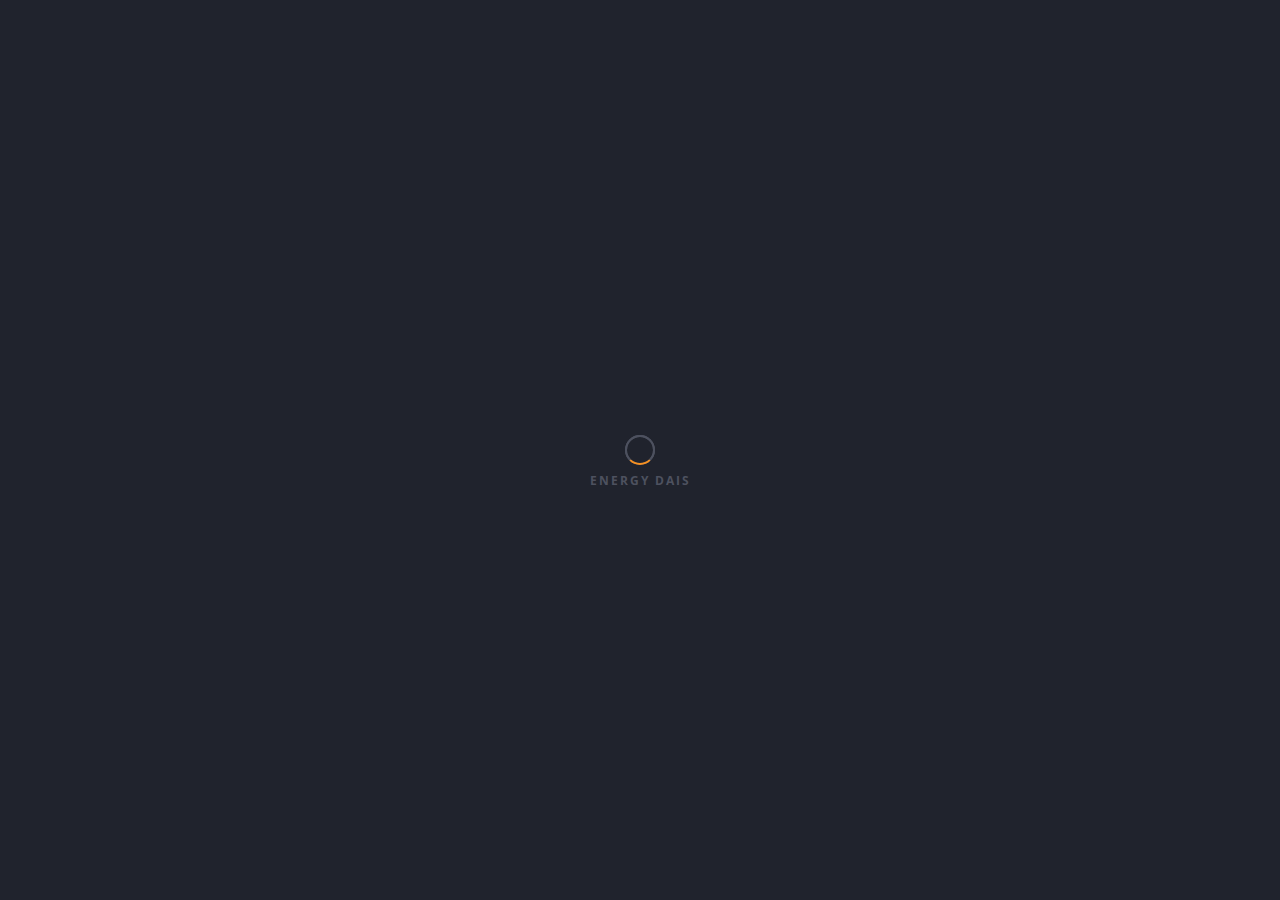
<file: index.html>
<!DOCTYPE html>
<html lang="en-us" class="no-js">

	<head>
		<meta charset="utf-8">
        <title>Encod</title>
        <meta name="description" content="Encod - Be where Companies are">
        <meta name="viewport" content="width=device-width, initial-scale=1.0">
        <meta name="author" content="Scaledesk Web Studio">
        
        <meta name="robots" content="index, follow">

        <!-- ================= Favicon ================== -->
        <!-- Standard -->
        <link rel="shortcut icon" href="img/favicon.png">
        <!-- Retina iPad Touch Icon-->
        <link rel="apple-touch-icon" sizes="144x144" href="img/favicon-retina-ipad.png">
        <!-- Retina iPhone Touch Icon-->
        <link rel="apple-touch-icon" sizes="114x114" href="img/favicon-retina-iphone.png">
        <!-- Standard iPad Touch Icon-->
        <link rel="apple-touch-icon" sizes="72x72" href="img/favicon-standard-ipad.png">
        <!-- Standard iPhone Touch Icon-->
        <link rel="apple-touch-icon" sizes="57x57" href="img/favicon-standard-iphone.png">

        <!-- ============== Resources style ============== -->
        <link rel="stylesheet" href="css/style.css" />

		<!-- Modernizr runs quickly on page load to detect features -->
		<script src="js/modernizr.custom.js"></script>
	</head>

	<body>

		<!-- Page preloader -->
		<div id="loading">
			<div id="preloader">
				<span></span>
				<span></span>
			</div>
		</div>

		<!-- START - Home part -->
		<div class="outer-home">

			<!-- START - Home section -->
			<section id="home">

				<!-- Background picture(s) -->
				<div id="vegas-background"></div>

				<!-- Overlay -->
				<div class="global-overlay">

					<canvas id="constellationel"></canvas>

				</div>

				<!-- Your logo -->
				<img src="img/logo.png" alt="" class="brand-logo text-intro opacity-0" />

				<!-- START - Content -->
				<div class="content">

					<h1 class="text-intro opacity-0">Encod - Launching in July 2017</h1>

					<p class="text-intro opacity-0">We are a talented group of professionals from the requisite backgrounds, <br>cutting across edged information for the good of knowledge to be shared globally
<br>
						</p>
                    
                  <form method="POST" class="home-form" id="home-form" action="">  
                      <input type="email" id="email1" class="form form-control email-custom" placeholder="Your Email" onfocus="this.placeholder = ''" onblur="this.placeholder = 'Your Email'" name="email1" data-name="Email Address" required="">
                    
                    <button type="submit" class="btn btn-custom trigger text-intro animated-middle fadeInUp  " >  &lt; Get in Touch <i id="homeloader" class="fa fa-spinner fa-spin fa-fw"></i></button>
                      
                      </form>
                     <div  id="homeresult" class="homeresult"></div>
					<nav>
						<ul>
<!--
							<li>
								<a href="#" id="open-more-info" data-target="right-side" class="light-btn text-intro opacity-0">More Information</a>
							</li>
-->
							<li>
                                
<!--								<a data-dialog="somedialog" class="m-t-10"><i class="fa fa-play-circle-o"></i> &nbsp;Watch the Video</a>-->
<!--								<a data-toggle="modal" data-target="#myModal" class="light-btn fadeInUp"><i class="fa fa-play-circle-o"></i> &nbsp;Watch the Video</a>-->
                                
                                
							</li>
						</ul>
                        
					</nav>
                    
                  

				</div>
                
                
				<!-- END - Content -->

				<!-- START - Bottom home -->
				<div class="bottom-home">

					<!-- Social icons, replace # by your links -->
					<div class="social-icons">

						<a href="#"><i class="fa fa-facebook"></i></a>
						<a href="#"><i class="fa fa-twitter"></i></a>
						<a href="#"><i class="fa fa-google-plus"></i></a>
						<a href="#"><i class="fa fa-linkedin"></i></a>

					</div>

					<p class="copyright">
						© Encod
					</p>

				</div>
				<!-- END - Bottom home -->

			</section>
			<!-- END - Home section -->

		</div>
		<!-- END - Home part -->

		<!-- Transparent div used when more info part is opening, allow the user to click on the home to get back on it -->
		<div class="close-right-part layer-left hide-layer-left"></div>

		<!-- Skew left border info part -->
		<div class="border-right-side hide-border"></div>

		<!-- START - More Informations part -->
		<section id="right-side" class="hide-right">

			<!-- START - Content -->
			<div class="content">

				<h2>Encod - Be where companies are</h2>

				<p>The Oil &amp; Gas sector is not what it used to be. It’s slowly moving to the online world, Encod is a simple, powerful platform for all to enjoy. Encod allows you to reach out to global decision-makers like never before, connecting you to new and lasting customers…without needing to set foot out of your office. <br>


We are a talented group of professionals from the requisite backgrounds, cutting across edged information for the good of knowledge to be shared globally
</p>

<!--				<br><br>-->

<!--
				<div class="row">

					
					<div class="col-xs-12 col-sm-12 col-lg-6 box-info">
						<div class="box-info-light equalizer">

							<span class="icon icon-clock"><i class="icon ion-ios-clock-outline"></i></span>

							<h3>Grand opening in : <div id="getting-started"></div></h3>

							<p>Sed ut perspiciatis unde omnis iste natus error sit voluptatem accusantium doloremque laudantium, totam rem aperiam, eaque ipsa quae ab illo inventore veritatis cupidatat proident.</p>

						</div>
					</div>
					
                    
					<div class="col-xs-12 col-sm-12 col-lg-6 box-info">
						<div class="box-info-dark equalizer">

							<span class="icon"><i class="icon ion-ios-color-wand-outline"></i></span>

							<h3 class="text-uppercase color-grey">Bring your ideas to life</h3>

							<p>Sed ut perspiciatis unde omnis iste natus error sit voluptatem accusantium doloremque laudantium, totam rem aperiam, eaque ipsa quae ab illo inventore veritatis cupidatat proident.</p>

						</div>
					</div>
					

				</div>
-->

				<span class="separator separator-small"></span>

				<!-- START - Gallery -->
				<div class="photo-line">

					<div class="my-gallery row" itemscope itemtype="http://schema.org/ImageGallery">

						<!-- START - Gallery item -->
						<figure itemprop="associatedMedia" itemscope itemtype="http://schema.org/ImageObject" class="col-xs-12 col-sm-6 col-lg-6">

							<!-- Link to the picture and to open the gallery / Fill up well the data-size property -->
							<a class="box-picture" href="img/gallerynew/gallery-1.jpg" itemprop="contentUrl" data-size="1920x1280">

								<!-- Your picture -->
								<img src="img/gallerynew/gallery-1.jpg" itemprop="thumbnail" alt="This is my work" class="img-responsive" />
								<p>Open</p>

							</a>

							<!-- Picture's description below this one -->
							<figcaption itemprop="caption description">

								<div class="photo-details">

									<h4 class="f-500">Intuitive Directory</h4>

<!--									<h5>France</h5>-->

									<p class="f-400">Now, you can gain exclusive access to 30,000 companies (&amp; growing) in more than 1000 categories in the Oil &amp; Gas sector. This alone makes Encod the most comprehensive directory in the Oil &amp; Gas industry on the planet.</p>

								</div>

							</figcaption>

						</figure>
						<!-- END - Gallery item -->

						<!-- START - Gallery item -->
						<figure itemprop="associatedMedia" itemscope itemtype="http://schema.org/ImageObject" class="col-xs-12 col-sm-6 col-lg-6">

							<!-- Link to the picture and to open the gallery / Fill up well the data-size property -->
							<a class="box-picture" href="img/gallerynew/gallery-2.jpg" itemprop="contentUrl" data-size="1920x1280">

								<!-- Your picture -->
								<img src="img/gallerynew/gallery-2.jpg" itemprop="thumbnail" alt="This is my work" class="img-responsive" />
								<p>Open</p>

							</a>

							<!-- Picture's description below this one -->
							<figcaption itemprop="caption description">

								<div class="photo-details">

									<h4 class="f-500">Create Company Pages</h4>

<!--									<h5>Asia</h5>-->

									<p class="f-400">Encod is connecting the dots. We’re igniting a single, go-to company - information page set to function as the sole, intuitive source for company-information within the Oil and Gas sector.
                                        This will act as the single source of information about companies on a global scale.
</p>

								</div>

							</figcaption>

						</figure>
						<!-- END - Gallery item -->

						<!-- START - Gallery item -->
						<figure itemprop="associatedMedia" itemscope itemtype="http://schema.org/ImageObject" class="col-xs-12 col-sm-6 col-lg-6">

							<!-- Link to the picture and to open the gallery / Fill up well the data-size property -->
							<a class="box-picture" href="img/gallerynew/gallery-3.jpg" itemprop="contentUrl" data-size="1920x1280">

								<!-- Your picture -->
								<img src="img/gallerynew/gallery-3.jpg" itemprop="thumbnail" alt="This is my work" class="img-responsive" />
<!--
								<span class="widget-angle-bottom-left">
									<span class="icon-text">
										<i class="icon ion-ios-star"></i>
									</span>
								</span>
-->
								<p>Open</p>

							</a>

							<!-- Picture's description below this one -->
							<figcaption itemprop="caption description">

								<div class="photo-details">

									<h4 class="f-500">Unlocking Key Insights</h4>

<!--									<h5>Sweden</h5>-->

									<p class="f-400">We’re bringing the Oil and Gas sector to one superior platform, home to emerging news and key insights on a global scale. We aim to spread information like never before, ensuring our subscribers never lose out on global requirements for projects.
</p>

								</div>

							</figcaption>

						</figure>
						<!-- END - Gallery item -->

						<!-- START - Gallery item -->
						<figure itemprop="associatedMedia" itemscope itemtype="http://schema.org/ImageObject" class="col-xs-12 col-sm-6 col-lg-6">

							<!-- Link to the picture and to open the gallery / Fill up well the data-size property -->
							<a class="box-picture" href="img/gallerynew/gallery-4.jpg" itemprop="contentUrl" data-size="1920x1280">

								<!-- Your picture -->
								<img src="img/gallerynew/gallery-4.jpg" itemprop="thumbnail" alt="This is my work" class="img-responsive" />
<!--
								<span class="widget-angle-top-right">
									<span class="icon-text">
										<i class="icon ion-ios-star"></i>
									</span>
								</span>
-->
								<p>Open</p>

							</a>

							<!-- Picture's description below this one -->
							<figcaption itemprop="caption description">

								<div class="photo-details">

									<h4 class="f-500">Marketing Done Right</h4>

<!--									<h5>Russia</h5>-->

									<p class="f-400">Encod offers a vast array of superior marketing services, including content creation, digital marketing, lead generation, website design, SEO optimization – but that’s only the beginning.
</p>

								</div>

							</figcaption>

						</figure>
						<!-- END - Gallery item -->

					</div>

				</div>
				<!-- END - Gallery -->

				<span class="separator"></span>

				<h2>Say Hello, Hola, Bonjour...</h2>

				<p>We are here to help you <strong>Monday to Saturday</strong>, &nbsp;from 9:00 AM to 6:00 PM (IST)<br>
					You can also give us a call at <a href="tel:+91-9810188665" class="phone-mail-link">+91-9810188665</a>
				</p>

                <!-- START - Contact Form -->
            	<form id="contact-form" action="" name="contact-form" method="POST" data-name="Contact Form">

            		<div class="row">

                        <!-- Full name -->
                        <div class="col-xs-12 col-sm-6 col-lg-6">
                            <div class="form-group">
                                <input type="text" id="name" class="form form-control" placeholder="Your Name" onfocus="this.placeholder = ''" onblur="this.placeholder = 'Your Name'" name="name" data-name="Name" required>
                            </div>
                        </div>

                        <!-- E-mail -->
                        <div class="col-xs-12 col-sm-6 col-lg-6">
                            <div class="form-group">
                                <input type="email" id="email" class="form form-control" placeholder="Your Email" onfocus="this.placeholder = ''" onblur="this.placeholder = 'Your Email'" name="email" data-name="Email" required>
                            </div>
                        </div>

                        <!-- Subject -->
                        <div class="col-xs-12 col-sm-12 col-lg-12">
                            <div class="form-group">
                                <input type="text" id="subject" class="form form-control" placeholder="Write the subject" onfocus="this.placeholder = ''" onblur="this.placeholder = 'Write the subject'" name="subject" data-name="Subject">
                            </div>
                        </div>
                        
                        <div class="col-xs-12 col-sm-12 col-lg-12">
                            <div class="form-group">
                                <input type="text" id="company" class="form form-control" placeholder="Company Name" onfocus="this.placeholder = ''" onblur="this.placeholder = 'Company Name'" name="subject" data-name="Subject">
                            </div>
                        </div>

                        <!-- Message -->
                        <div class="col-xs-12 col-sm-12 col-lg-12 no-padding">
                            <div class="form-group">
                                <textarea id="text-area" class="form textarea form-control" placeholder="Your message here... 20 characters Min." onfocus="this.placeholder = ''" onblur="this.placeholder = 'Your message here... 20 characters Min.'" name="message" data-name="Text Area" required></textarea>
                            </div>
                        </div>

                    </div>

                	<!-- Button submit -->
                	<button type="submit" id="valid-form" class="btn btn-color">Send my Message ></button>

                </form>
                <!-- END - Contact Form -->

	            <!-- START - Answer for the contact form is displayed in the next div, do not remove it. -->
                <div id="block-answer">

					<div id="answer"></div>

				</div>
				<!-- END - Answer... -->

				<h4>Encod </h4>

				<p>Want to <strong>meet us in real?</strong> <br>
					If you have any further suggestions, questions or comments, here are the best ways to connect with us!
				</p>

				<br>

				<p>
					<i class="icon ion-ios-telephone"></i> <strong>Phone :</strong> (+91) 9810188665 <br>
					<i class="icon ion-ios-email"></i> <strong>Email :</strong> <a href="mailto:info@energydais.com" class="phone-mail-link">info@energydais.com</a> <br>
					<i class="icon ion-ios-location"></i> <strong>Location :</strong> Gurugram, India
				</p>

			</div>
			<!-- END - Content -->

		</section>
		<!-- END - More Informations part -->

		<!-- Cross to close the More Informations part -->
		<button id="close-more-info" class="close-right-part hide-close"><i class="icon ion-android-close"></i></button>

		<!-- START - Newsletter Popup -->
		<div id="somedialog" class="dialog">

			<div class="dialog__overlay"></div>

			<!-- START - dialog__content -->
			<div class="dialog__content">

				<!-- START - dialog-inner -->
<!--				<div class="dialog-inner">-->
                <div>
                    
<!--                 <iframe width="560" height="315" src="https://www.youtube.com/embed/_BnelpyIBIA" frameborder="0" allowfullscreen autoplay="0"></iframe>-->

<!--
					<h4>You like taking the lead of line?</h4>

					<p>Being the first to know always feels great... Signing up to our newsletter gives you <strong>exclusive access to our Grand Opening!</strong></p>
-->

					<!-- START - Newsletter Form -->
					<div id="subscribe">

		             <!--    <form action="php/notify-me.php" id="notifyMe" method="POST">

		                    <div class="form-group">

		                        <div class="controls">

		                        	
		                        	<input type="text" id="mail-sub" name="email" placeholder="Click here to write your email" onfocus="this.placeholder = ''" onblur="this.placeholder = 'Click here to write your email'" class="form-control email srequiredField" />

		                        	
		                        	<i class="fa fa-spinner opacity-0"></i>

		                           
		                            <button class="btn btn-lg submit">Get notified</button>

		                            <div class="clear"></div>

		                        </div>

		                    </div>

		                </form>  -->

						<!-- Answer for the newsletter form is displayed in the next div, do not remove it. -->
						<div class="block-message">

							<div class="message">

								<p class="notify-valid"></p>

							</div>

						</div>

        			</div>
        			<!-- END - Newsletter Form -->

				</div>
				<!-- END - dialog-inner -->

				<!-- Cross to close the Newsletter Popup -->
				<button class="close-newsletter" data-dialog-close><i class="icon ion-android-close"></i></button>

			</div>
			<!-- END - dialog__content -->

		</div>
		<!-- END - Newsletter Popup -->

		<!-- START - Root element of PhotoSwipe, the gallery. Must have class pswp. -->
		<div class="pswp" tabindex="-1" role="dialog" aria-hidden="true">

		    <!-- Background of PhotoSwipe.
	        	It's a separate element as animating opacity is faster than rgba(). -->
		    <div class="pswp__bg"></div>

		    <!-- Slides wrapper with overflow:hidden. -->
		    <div class="pswp__scroll-wrap">

		        <!-- Container that holds slides.
		            PhotoSwipe keeps only 3 of them in the DOM to save memory.
		            Don't modify these 3 pswp__item elements, data is added later on. -->
		        <div class="pswp__container">
		            <div class="pswp__item"></div>
		            <div class="pswp__item"></div>
		            <div class="pswp__item"></div>
		        </div>

		        <!-- Default (PhotoSwipeUI_Default) interface on top of sliding area. Can be changed. -->
		        <div class="pswp__ui pswp__ui--hidden">

		            <div class="pswp__top-bar">

		                <!--  Controls are self-explanatory. Order can be changed. -->

		                <div class="pswp__counter"></div>

		                <button class="pswp__button pswp__button--close" title="Close (Esc)"></button>

		                <button class="pswp__button pswp__button--share" title="Share"></button>

		                <button class="pswp__button pswp__button--fs" title="Toggle fullscreen"></button>

		                <button class="pswp__button pswp__button--zoom" title="Zoom in/out"></button>

		                <!-- Preloader demo http://codepen.io/dimsemenov/pen/yyBWoR -->
		                <!-- element will get class pswp__preloader--active when preloader is running -->
		                <div class="pswp__preloader">
		                    <div class="pswp__preloader__icn">
		                      <div class="pswp__preloader__cut">
		                        <div class="pswp__preloader__donut"></div>
		                      </div>
		                    </div>
		                </div>

		            </div>

		            <div class="pswp__share-modal pswp__share-modal--hidden pswp__single-tap">
		                <div class="pswp__share-tooltip"></div>
		            </div>

		            <button class="pswp__button pswp__button--arrow--left" title="Previous (arrow left)">
		            </button>

		            <button class="pswp__button pswp__button--arrow--right" title="Next (arrow right)">
		            </button>

		            <div class="pswp__caption">
		                <div class="pswp__caption__center"></div>
		            </div>

		        </div>

		    </div>

		</div>
        
        <!-- Modal -->
<div id="myModal" class="modal fade" role="dialog">
  <div class="modal-dialog modal-lg">

    <!-- Modal content-->
    <div class="modal-content">
<!--
      <div class="modal-header">
        <button type="button" class="close" data-dismiss="modal">&times;</button>
        <h4 class="modal-title">Modal Header</h4>
      </div>
-->
      <div class="modal-body">
<!--       <iframe width="100%" height="100%" src="https://www.youtube.com/embed/_BnelpyIBIA" frameborder="0" allowfullscreen autoplay="0"></iframe>-->
          <iframe src="https://player.vimeo.com/video/194056994" width="100%" height="100%" frameborder="0" webkitallowfullscreen mozallowfullscreen allowfullscreen></iframe>
      </div>
      <div class="modal-footer">
        <button type="button" class="btn btn-custom" data-dismiss="modal">Close</button>
      </div>
    </div>

  </div>
</div>
        
		<!-- END - Root element of PhotoSwipe, the gallery. Must have class pswp. -->

		<!-- ///////////////////\\\\\\\\\\\\\\\\\\\ -->
	    <!-- ********** Resources jQuery ********** -->
	    <!-- \\\\\\\\\\\\\\\\\\\/////////////////// -->

		<!-- * Libraries jQuery, Easing and Bootstrap - Be careful to not remove them * -->
		<script src="js/jquery.min.js"></script>
		<script src="js/jquery.easings.min.js"></script>
		<script src="js/bootstrap.min.js"></script>

		<!-- Newsletter plugin -->
		<script src="js/notifyMe.js"></script>

		<!-- Contact form plugin -->
		<script src="js/contact-me.js"></script>

		<!-- Slideshow/Image plugin -->
		<script src="js/vegas.js"></script>

		<!-- Scroll plugin -->
		<script src="js/jquery.mousewheel.js"></script>

		<!-- Custom Scrollbar plugin -->
		<script src="js/jquery.mCustomScrollbar.js"></script>

		<!-- Popup Newsletter Form -->
		<script src="js/classie.js"></script>
		<script src="js/dialogFx.js"></script>

		<!-- PhotoSwipe Core JS file -->
		<script src="js/photoswipe.js"></script>

		<!-- PhotoSwipe UI JS file -->
		<script src="js/photoswipe-ui-default.js"></script>

		<!-- Constellation effect -->
		<script src="js/constellation.js"></script>

		<!-- Countdown plugin -->
        <script src="js/jquery.countdown.js"></script>

		<script>
		$("#getting-started")
			// Year/Month/Day Hour:Minute:Second
			.countdown("2016/10/24 15:30:30", function(event) {
				$(this).html(
					event.strftime('<strong>%D Days</strong> %Hh %Mm %Ss')
				);
		});
		</script>
        
         <script>
         $('#myModal').on('hidden.bs.modal', function () {
//        callPlayer('yt-player', 'stopVideo');
              $("#myModal iframe").attr("src", jQuery("#myModal iframe").attr("src"));
            
    });
        </script>

		<!-- Main JS File -->
		<script src="js/main.js"></script>

		<!--[if lt IE 10]><script type="text/javascript" src="js/placeholder.js"></script><![endif]-->


 <script type="text/javascript">

        </script> 


	</body>

</html>
</file>
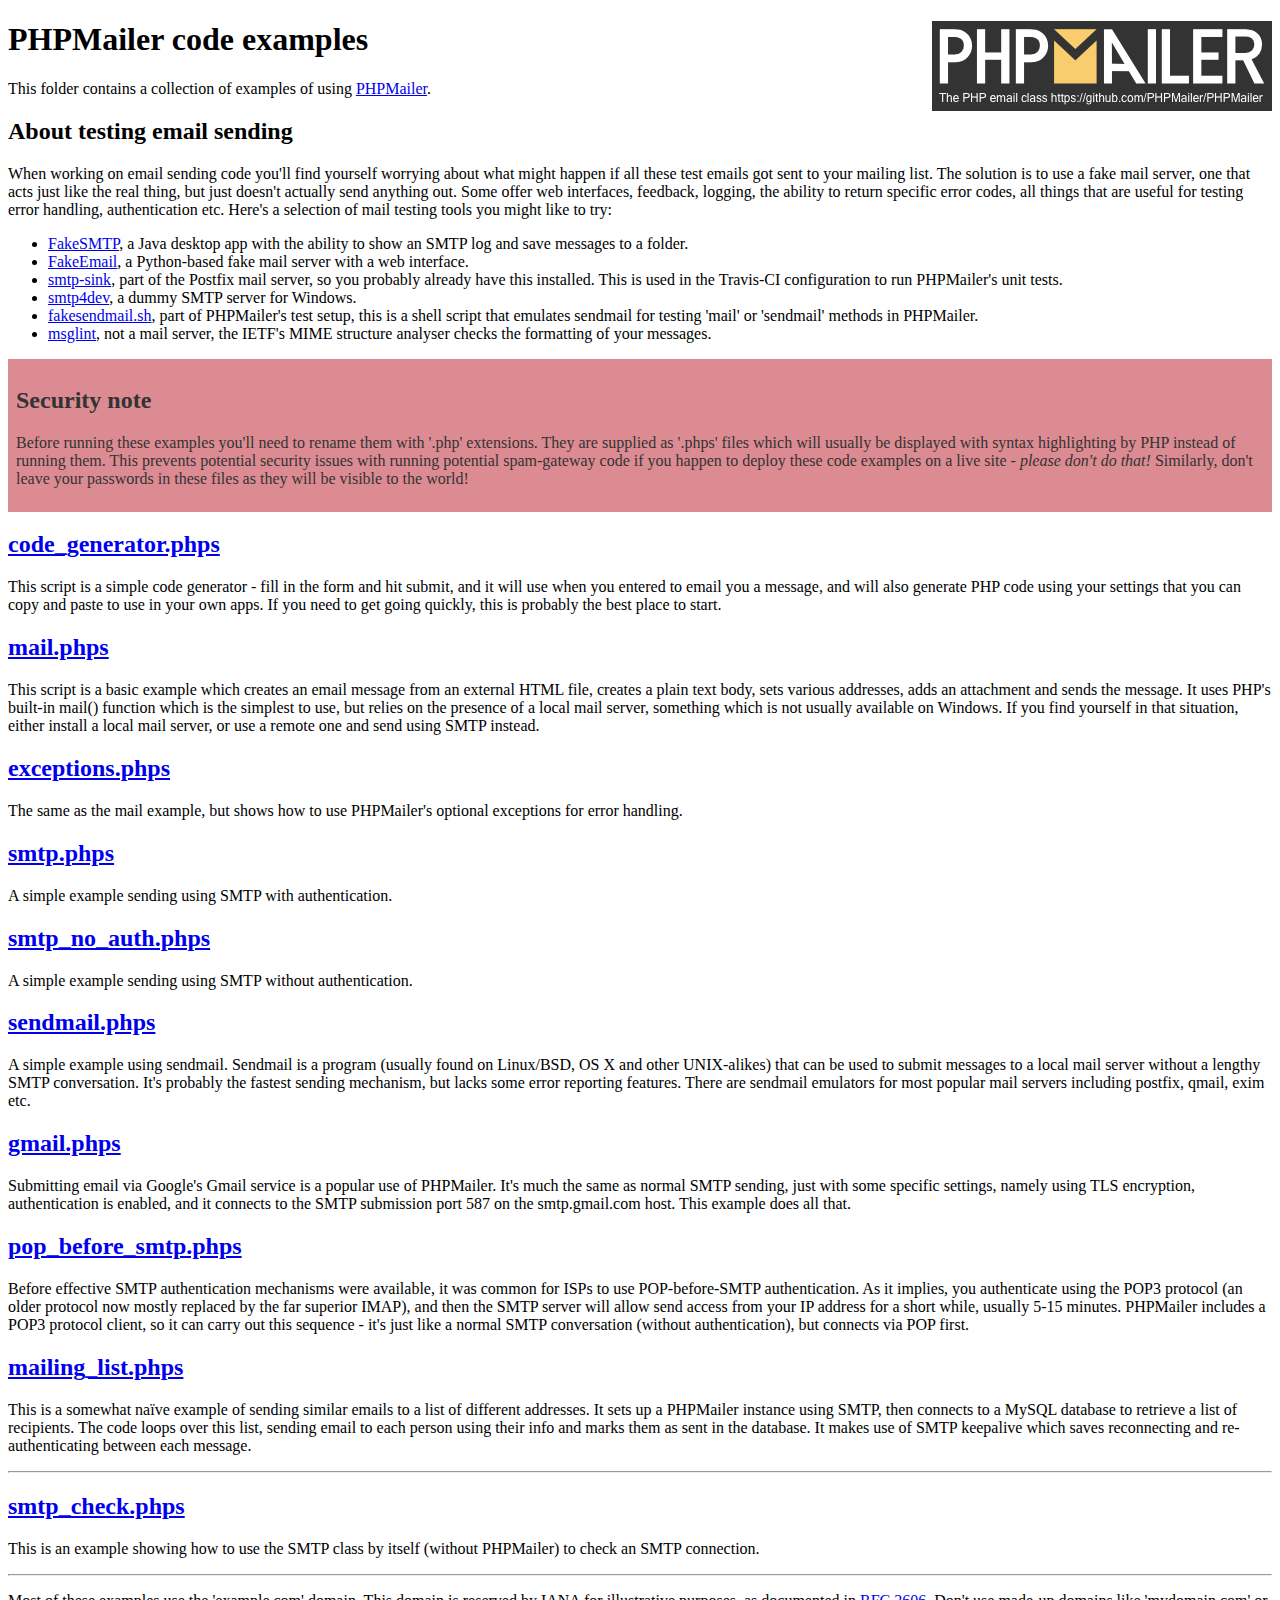
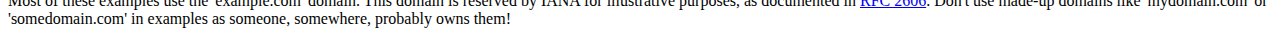
<file: PHPMailer/examples/index.html>
<!DOCTYPE html>
<html>
<head>
	<meta charset="UTF-8">
	<title>PHPMailer Examples</title>
</head>
<body>
<h1>PHPMailer code examples<a href="https://github.com/PHPMailer/PHPMailer"><img src="images/phpmailer.png" style="float:right; border:0;" alt="PHPMailer logo"></a></h1>
<p>This folder contains a collection of examples of using <a href="https://github.com/PHPMailer/PHPMailer">PHPMailer</a>.</p>
<h2>About testing email sending</h2>
<p>When working on email sending code you'll find yourself worrying about what might happen if all these test emails got sent to your mailing list. The solution is to use a fake mail server, one that acts just like the real thing, but just doesn't actually send anything out. Some offer web interfaces, feedback, logging, the ability to return specific error codes, all things that are useful for testing error handling, authentication etc. Here's a selection of mail testing tools you might like to try:</p>
<ul>
  <li><a href="https://github.com/Nilhcem/FakeSMTP">FakeSMTP</a>, a Java desktop app with the ability to show an SMTP log and save messages to a folder. </li>
  <li><a href="https://github.com/isotoma/FakeEmail">FakeEmail</a>, a Python-based fake mail server with a web interface.</li>
  <li><a href="http://www.postfix.org/smtp-sink.1.html">smtp-sink</a>, part of the Postfix mail server, so you probably already have this installed. This is used in the Travis-CI configuration to run PHPMailer's unit tests.</li>
  <li><a href="http://smtp4dev.codeplex.com">smtp4dev</a>, a dummy SMTP server for Windows.</li>
  <li><a href="https://github.com/PHPMailer/PHPMailer/blob/master/test/fakesendmail.sh">fakesendmail.sh</a>, part of PHPMailer's test setup, this is a shell script that emulates sendmail for testing 'mail' or 'sendmail' methods in PHPMailer.</li>
  <li><a href="http://tools.ietf.org/tools/msglint/">msglint</a>, not a mail server, the IETF's MIME structure analyser checks the formatting of your messages.</li>
</ul>
<div style="padding: 8px; color: #333333; background-color: #dc8b92">
<h2>Security note</h2>
<p>Before running these examples you'll need to rename them with '.php' extensions. They are supplied as '.phps' files which will usually be displayed with syntax highlighting by PHP instead of running them. This prevents potential security issues with running potential spam-gateway code if you happen to deploy these code examples on a live site - <em>please don't do that!</em> Similarly, don't leave your passwords in these files as they will be visible to the world!</p>
</div>
<h2><a href="code_generator.phps">code_generator.phps</a></h2>
<p>This script is a simple code generator - fill in the form and hit submit, and it will use when you entered to email you a message, and will also generate PHP code using your settings that you can copy and paste to use in your own apps. If you need to get going quickly, this is probably the best place to start.</p>
<h2><a href="mail.phps">mail.phps</a></h2>
<p>This script is a basic example which creates an email message from an external HTML file, creates a plain text body, sets various addresses, adds an attachment and sends the message. It uses PHP's built-in mail() function which is the simplest to use, but relies on the presence of a local mail server, something which is not usually available on Windows. If you find yourself in that situation, either install a local mail server, or use a remote one and send using SMTP instead.</p>
<h2><a href="exceptions.phps">exceptions.phps</a></h2>
<p>The same as the mail example, but shows how to use PHPMailer's optional exceptions for error handling.</p>
<h2><a href="smtp.phps">smtp.phps</a></h2>
<p>A simple example sending using SMTP with authentication.</p>
<h2><a href="smtp_no_auth.phps">smtp_no_auth.phps</a></h2>
<p>A simple example sending using SMTP without authentication.</p>
<h2><a href="sendmail.phps">sendmail.phps</a></h2>
<p>A simple example using sendmail. Sendmail is a program (usually found on Linux/BSD, OS X and other UNIX-alikes) that can be used to submit messages to a local mail server without a lengthy SMTP conversation. It's probably the fastest sending mechanism, but lacks some error reporting features. There are sendmail emulators for most popular mail servers including postfix, qmail, exim etc.</p>
<h2><a href="gmail.phps">gmail.phps</a></h2>
<p>Submitting email via Google's Gmail service is a popular use of PHPMailer. It's much the same as normal SMTP sending, just with some specific settings, namely using TLS encryption, authentication is enabled, and it connects to the SMTP submission port 587 on the smtp.gmail.com host. This example does all that.</p>
<h2><a href="pop_before_smtp.phps">pop_before_smtp.phps</a></h2>
<p>Before effective SMTP authentication mechanisms were available, it was common for ISPs to use POP-before-SMTP authentication. As it implies, you authenticate using the POP3 protocol (an older protocol now mostly replaced by the far superior IMAP), and then the SMTP server will allow send access from your IP address for a short while, usually 5-15 minutes. PHPMailer includes a POP3 protocol client, so it can carry out this sequence - it's just like a normal SMTP conversation (without authentication), but connects via POP first.</p>
<h2><a href="mailing_list.phps">mailing_list.phps</a></h2>
<p>This is a somewhat naïve example of sending similar emails to a list of different addresses. It sets up a PHPMailer instance using SMTP, then connects to a MySQL database to retrieve a list of recipients. The code loops over this list, sending email to each person using their info and marks them as sent in the database. It makes use of SMTP keepalive which saves reconnecting and re-authenticating between each message.</p>
<hr>
<h2><a href="smtp_check.phps">smtp_check.phps</a></h2>
<p>This is an example showing how to use the SMTP class by itself (without PHPMailer) to check an SMTP connection.</p>
<hr>
<p>Most of these examples use the 'example.com' domain. This domain is reserved by IANA for illustrative purposes, as documented in <a href="http://tools.ietf.org/html/rfc2606">RFC 2606</a>. Don't use made-up domains like 'mydomain.com' or 'somedomain.com' in examples as someone, somewhere, probably owns them!</p>
</body>
</html>
</file>
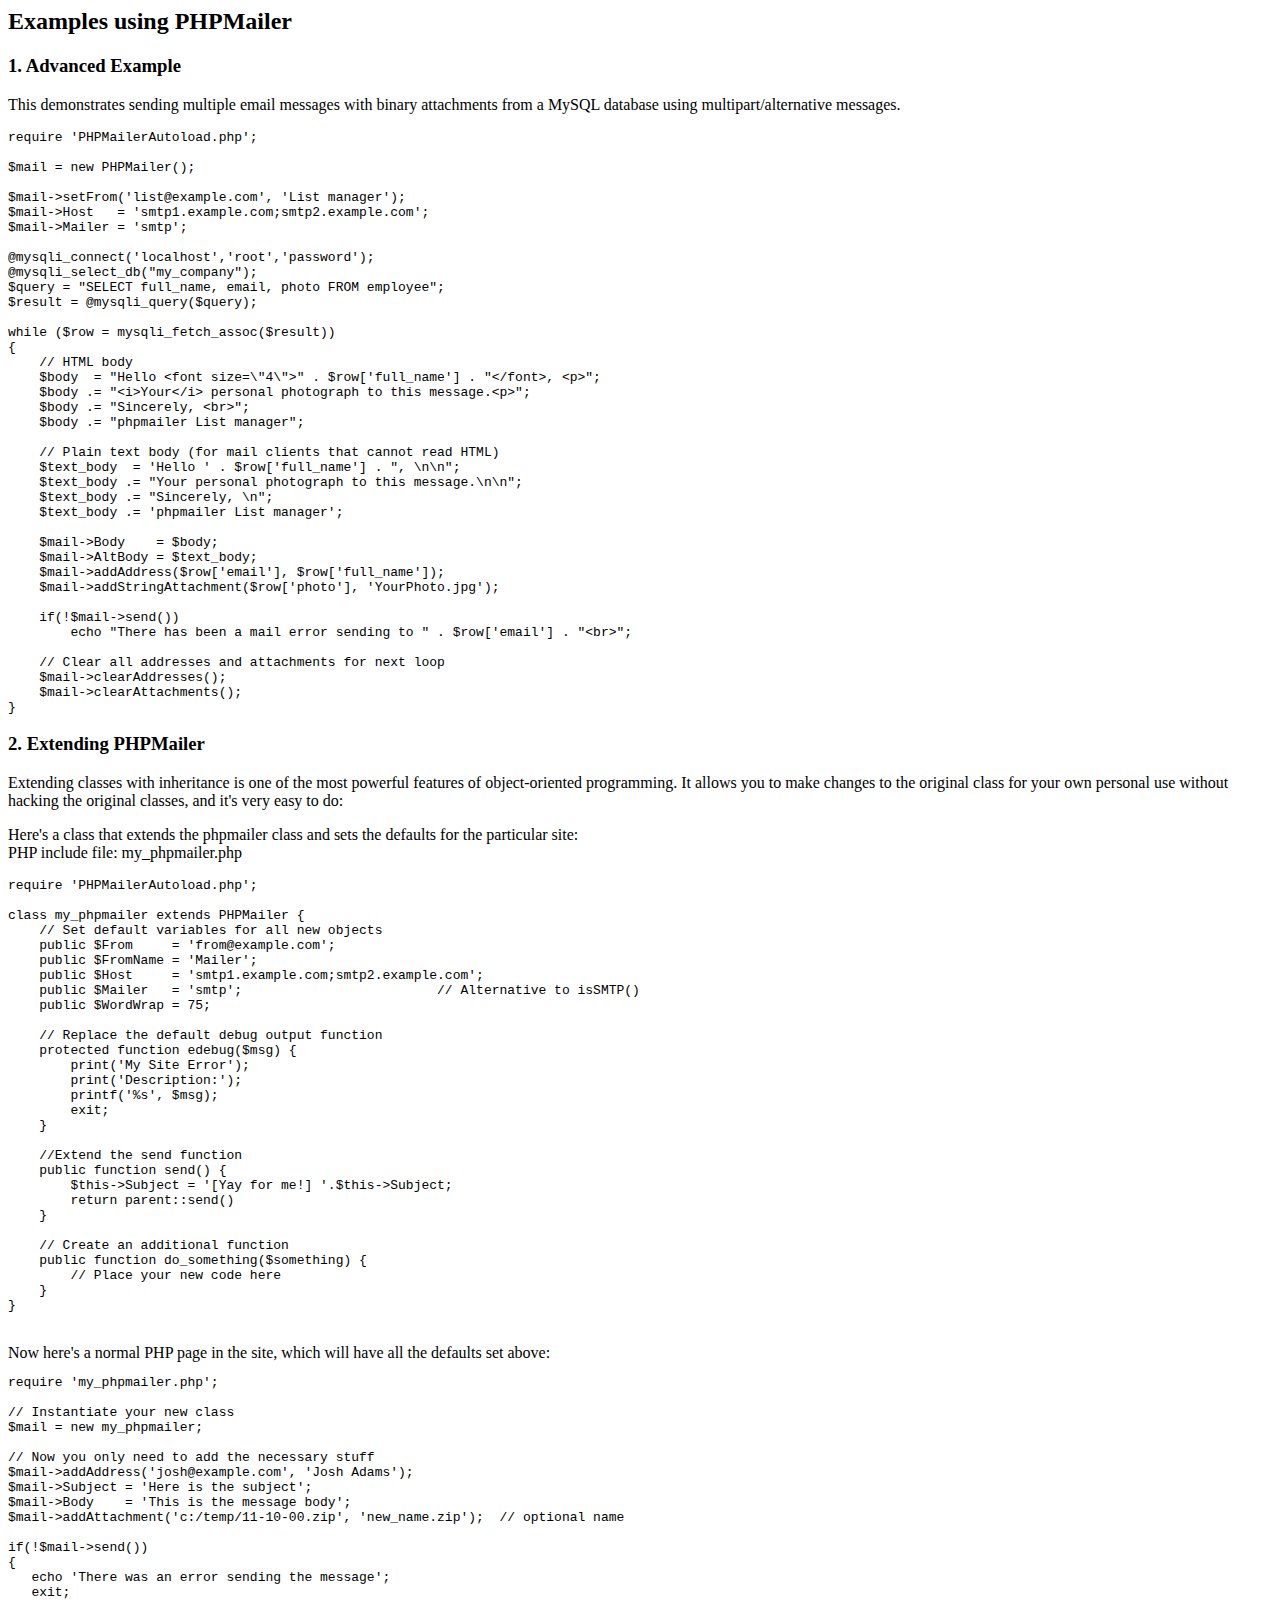
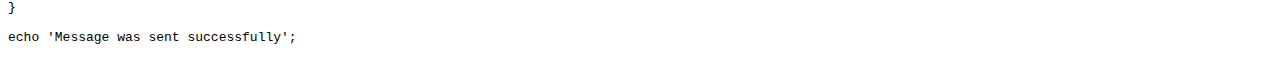
<file: PHPMailer/docs/extending.html>
<html>
<head>
<title>Examples using phpmailer</title>
</head>

<body>

<h2>Examples using PHPMailer</h2>

<h3>1. Advanced Example</h3>
<p>

This demonstrates sending multiple email messages with binary attachments
from a MySQL database using multipart/alternative messages.<p>

<pre>
require 'PHPMailerAutoload.php';

$mail = new PHPMailer();

$mail->setFrom('list@example.com', 'List manager');
$mail->Host   = 'smtp1.example.com;smtp2.example.com';
$mail->Mailer = 'smtp';

@mysqli_connect('localhost','root','password');
@mysqli_select_db("my_company");
$query = "SELECT full_name, email, photo FROM employee";
$result = @mysqli_query($query);

while ($row = mysqli_fetch_assoc($result))
{
    // HTML body
    $body  = "Hello &lt;font size=\"4\"&gt;" . $row['full_name'] . "&lt;/font&gt;, &lt;p&gt;";
    $body .= "&lt;i&gt;Your&lt;/i&gt; personal photograph to this message.&lt;p&gt;";
    $body .= "Sincerely, &lt;br&gt;";
    $body .= "phpmailer List manager";

    // Plain text body (for mail clients that cannot read HTML)
    $text_body  = 'Hello ' . $row['full_name'] . ", \n\n";
    $text_body .= "Your personal photograph to this message.\n\n";
    $text_body .= "Sincerely, \n";
    $text_body .= 'phpmailer List manager';

    $mail->Body    = $body;
    $mail->AltBody = $text_body;
    $mail->addAddress($row['email'], $row['full_name']);
    $mail->addStringAttachment($row['photo'], 'YourPhoto.jpg');

    if(!$mail->send())
        echo "There has been a mail error sending to " . $row['email'] . "&lt;br&gt;";

    // Clear all addresses and attachments for next loop
    $mail->clearAddresses();
    $mail->clearAttachments();
}
</pre>
<p>

<h3>2. Extending PHPMailer</h3>
<p>

Extending classes with inheritance is one of the most
powerful features of object-oriented programming. It allows you to make changes to the
original class for your own personal use without hacking the original
classes, and it's very easy to do:

<p>
Here's a class that extends the phpmailer class and sets the defaults
for the particular site:<br>
PHP include file: my_phpmailer.php
<p>

<pre>
require 'PHPMailerAutoload.php';

class my_phpmailer extends PHPMailer {
    // Set default variables for all new objects
    public $From     = 'from@example.com';
    public $FromName = 'Mailer';
    public $Host     = 'smtp1.example.com;smtp2.example.com';
    public $Mailer   = 'smtp';                         // Alternative to isSMTP()
    public $WordWrap = 75;

    // Replace the default debug output function
    protected function edebug($msg) {
        print('My Site Error');
        print('Description:');
        printf('%s', $msg);
        exit;
    }

    //Extend the send function
    public function send() {
        $this->Subject = '[Yay for me!] '.$this->Subject;
        return parent::send()
    }

    // Create an additional function
    public function do_something($something) {
        // Place your new code here
    }
}
</pre>
<br>
Now here's a normal PHP page in the site, which will have all the defaults set above:<br>

<pre>
require 'my_phpmailer.php';

// Instantiate your new class
$mail = new my_phpmailer;

// Now you only need to add the necessary stuff
$mail->addAddress('josh@example.com', 'Josh Adams');
$mail->Subject = 'Here is the subject';
$mail->Body    = 'This is the message body';
$mail->addAttachment('c:/temp/11-10-00.zip', 'new_name.zip');  // optional name

if(!$mail->send())
{
   echo 'There was an error sending the message';
   exit;
}

echo 'Message was sent successfully';
</pre>
</body>
</html>
</file>
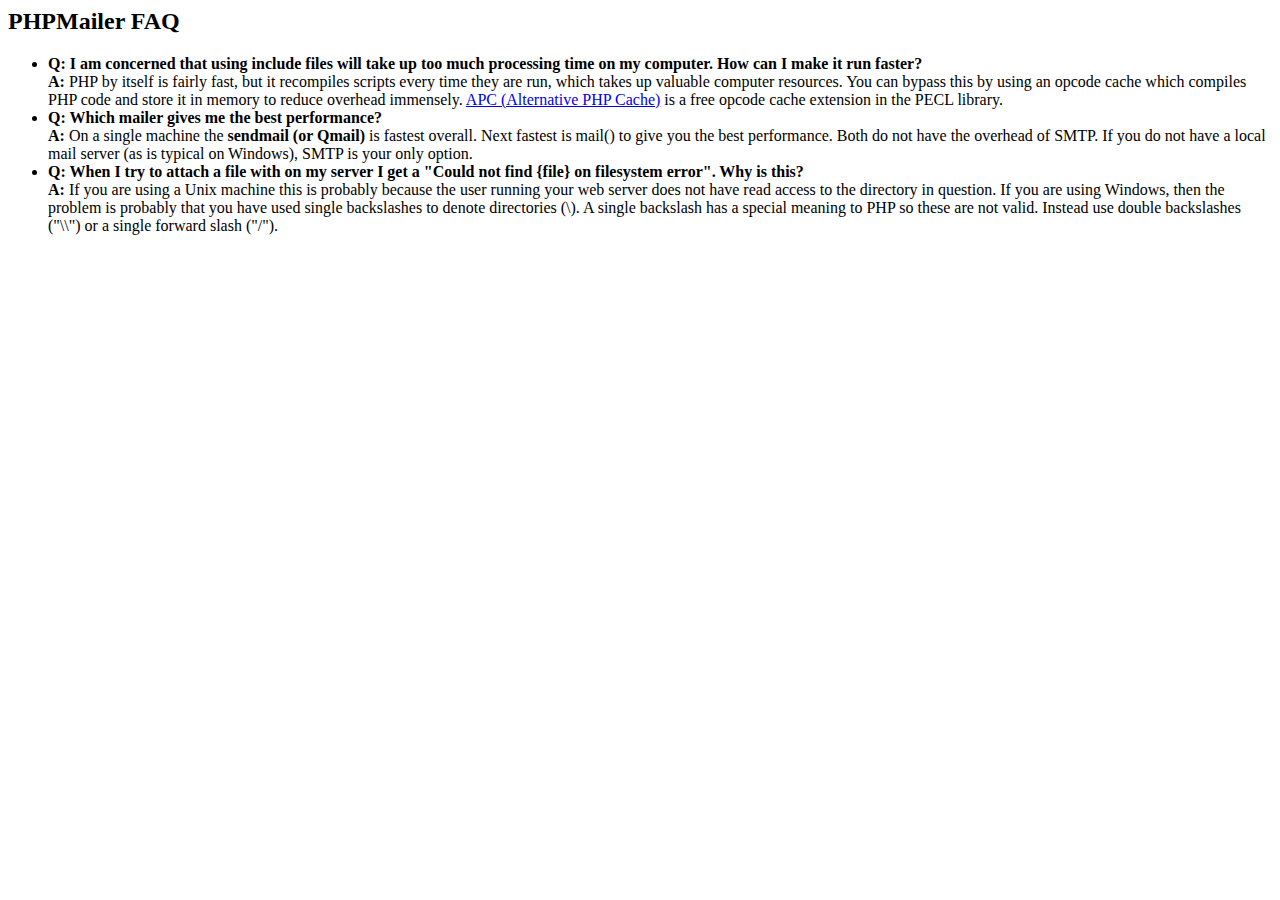
<file: PHPMailer/docs/faq.html>
﻿<html>
<head>
<title>PHPMailer FAQ</title>
</head>
<body>
<h2>PHPMailer FAQ</h2>
<ul>
    <li><strong>Q: I am concerned that using include files will take up too much
    processing time on my computer. How can I make it run faster?</strong><br>
    <strong>A:</strong> PHP by itself is fairly fast, but it recompiles scripts every time they are run, which takes up valuable
    computer resources. You can bypass this by using an opcode cache which compiles
    PHP code and store it in memory to reduce overhead immensely. <a href="http://www.php.net/apc/">APC
    (Alternative PHP Cache)</a> is a free opcode cache extension in the PECL library.</li>
    <li><strong>Q: Which mailer gives me the best performance?</strong><br>
    <strong>A:</strong> On a single machine the <strong>sendmail (or Qmail)</strong> is fastest overall.
    Next fastest is mail() to give you the best performance. Both do not have the overhead of SMTP.
    If you do not have a local mail server (as is typical on Windows), SMTP is your only option.</li>
    <li><strong>Q: When I try to attach a file with on my server I get a
    "Could not find {file} on filesystem error". Why is this?</strong><br>
    <strong>A:</strong> If you are using a Unix machine this is probably because the user
    running your web server does not have read access to the directory in question. If you are using Windows,
    then the problem is probably that you have used single backslashes to denote directories (\).
    A single backslash has a special meaning to PHP so these are not
    valid. Instead use double backslashes ("\\") or a single forward
    slash ("/").</li>
</ul>
</body>
</html>
</file>
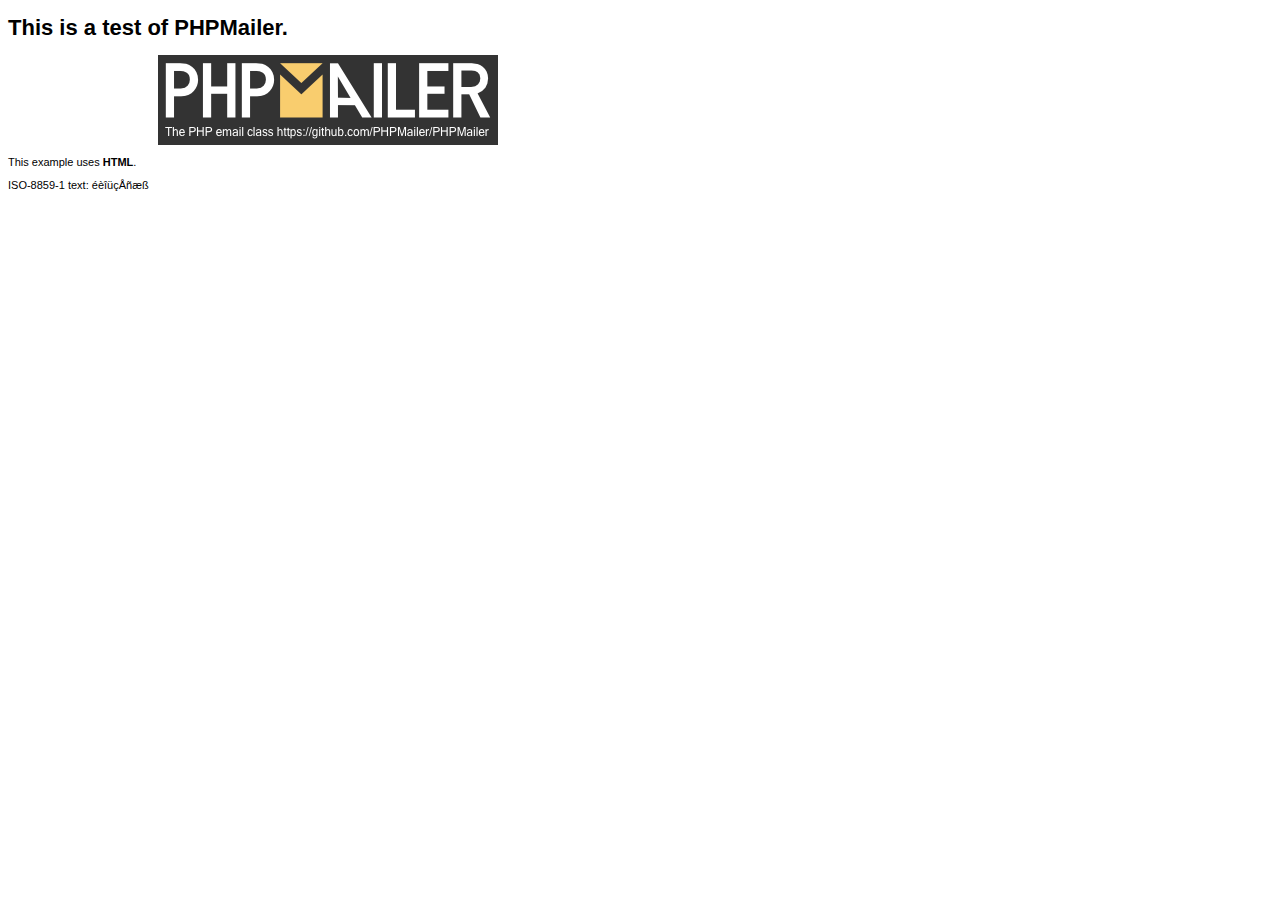
<file: PHPMailer/examples/contents.html>
<!DOCTYPE HTML PUBLIC "-//W3C//DTD HTML 4.01 Transitional//EN" "http://www.w3.org/TR/html4/loose.dtd">
<html>
<head>
  <meta http-equiv="Content-Type" content="text/html; charset=iso-8859-1">
  <title>PHPMailer Test</title>
</head>
<body>
<div style="width: 640px; font-family: Arial, Helvetica, sans-serif; font-size: 11px;">
  <h1>This is a test of PHPMailer.</h1>
  <div align="center">
    <a href="https://github.com/PHPMailer/PHPMailer/"><img src="images/phpmailer.png" height="90" width="340" alt="PHPMailer rocks"></a>
  </div>
  <p>This example uses <strong>HTML</strong>.</p>
  <p>ISO-8859-1 text: ���������</p>
</div>
</body>
</html>
</file>
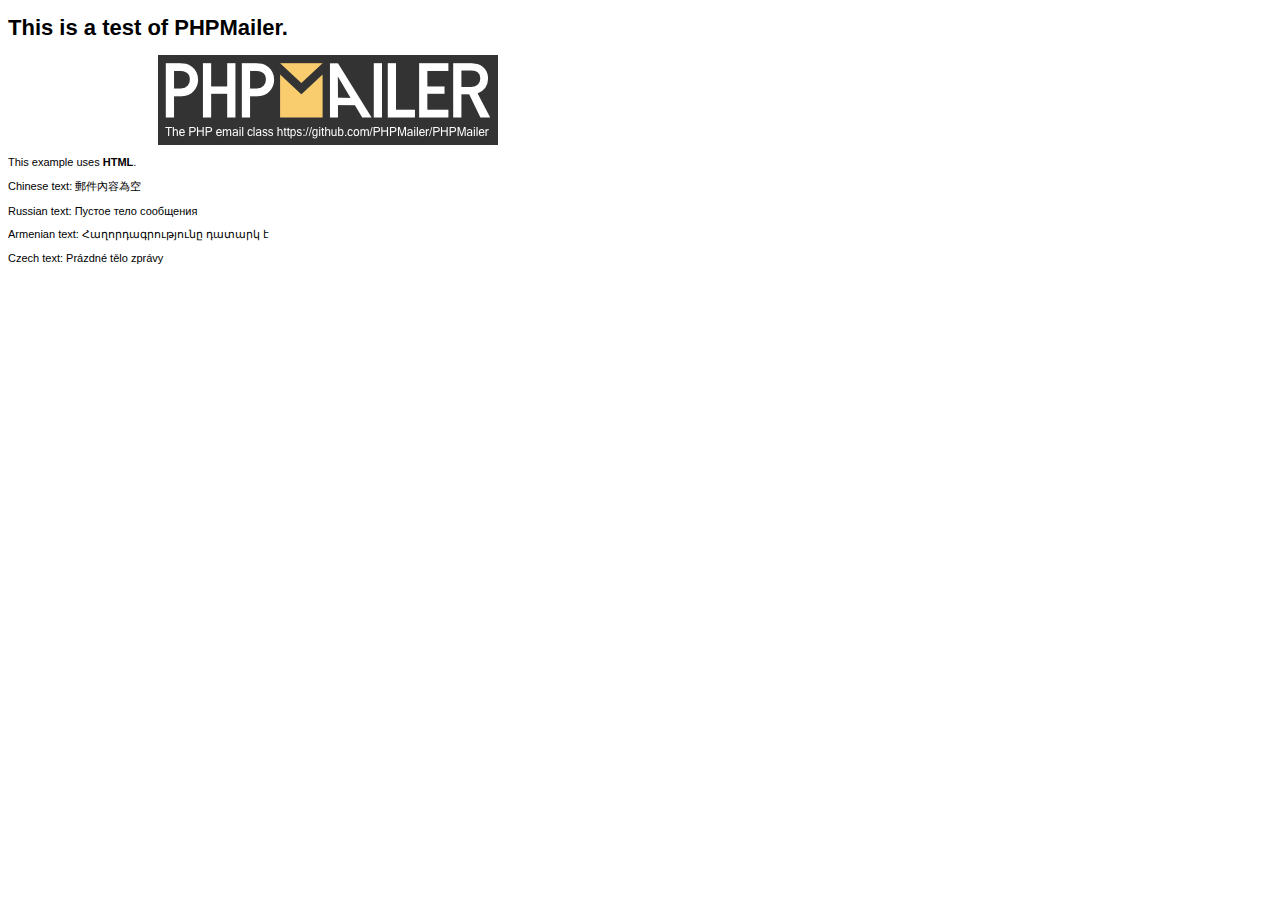
<file: PHPMailer/examples/contentsutf8.html>
<!DOCTYPE HTML PUBLIC "-//W3C//DTD HTML 4.01 Transitional//EN" "http://www.w3.org/TR/html4/loose.dtd">
<html>
<head>
  <meta http-equiv="Content-Type" content="text/html; charset=utf-8">
  <title>PHPMailer Test</title>
</head>
<body>
<div style="width: 640px; font-family: Arial, Helvetica, sans-serif; font-size: 11px;">
  <h1>This is a test of PHPMailer.</h1>
  <div align="center">
    <a href="https://github.com/PHPMailer/PHPMailer/"><img src="images/phpmailer.png" height="90" width="340" alt="PHPMailer rocks"></a>
  </div>
  <p>This example uses <strong>HTML</strong>.</p>
  <p>Chinese text: 郵件內容為空</p>
  <p>Russian text: Пустое тело сообщения</p>
  <p>Armenian text: Հաղորդագրությունը դատարկ է</p>
  <p>Czech text: Prázdné tělo zprávy</p>
</div>
</body>
</html>
</file>
<file: css/style.css>
/*
* OPAL - Exclusive Coming Soon Template
* Build Date: April 2016
* Last Update: July 2016
* Author: Madeon08
* Copyright (C) 2016 Madeon08
* This is a premium product available exclusively here : http://themeforest.net/user/Madeon08/portfolio
*/
/*  TABLE OF CONTENTS
    ---------------------------
    *. @Import & Reset
    1. Generic styles
    2. Home
    3. More Informations
    4. Newsletter
    5. Contact
    6. Social Icons
    7. Footer/Copyright
    8. Media Queries
*/
/* ------------------------------------- */
/* *. @Import & Reset .................. */
/* ------------------------------------- */

/* custom CSS files */
@import url(font-awesome.min.css);
@import url(ionicons.min.css);
@import url(bootstrap.min.css);
@import url(animate.css);
@import url(photoswipe.css);
@import url(default-skin/default-skin.css);
@import url(jquery.mCustomScrollbar.css);
@import url(vegas.css);
/* Google Fonts */
@import url("http://fonts.googleapis.com/css?family=Open+Sans:300,400,600,700");
@import url("https://fonts.googleapis.com/css?family=Raleway:300,400,500,700");
/*
* http://meyerweb.com/eric/tools/css/reset/
* v2.0 | 20110126
* License: none (public domain)
*/
html, body, div, span, applet, object, iframe,
h1, h2, h3, h4, h5, h6, p, blockquote, pre,
a, abbr, acronym, address, big, cite, code,
del, dfn, em, img, ins, kbd, q, s, samp,
small, strike, strong, sub, sup, tt, var,
b, u, i, center,
dl, dt, dd, ol, ul, li,
fieldset, form, label, legend,
table, caption, tbody, tfoot, thead, tr, th, td,
article, aside, canvas, details, embed,
figure, figcaption, footer, header, hgroup,
menu, nav, output, ruby, section, summary,
time, mark, audio, video {
  margin: 0;
  padding: 0;
  border: 0;
  font-size: 100%;
  font: inherit;
  vertical-align: baseline;
}

/* HTML5 display-role reset for older browsers */
article, aside, details, figcaption, figure,
footer, header, hgroup, menu, nav, section, main {
  display: block;
}

body {
  line-height: 1;
}

ol, ul {
  list-style: none;
}

blockquote, q {
  quotes: none;
}

blockquote:before, blockquote:after,
q:before, q:after {
  content: '';
  content: none;
}

table {
  border-collapse: collapse;
  border-spacing: 0;
}

/* ------------------------------------- */
/* Preloader styles .................... */
/* ------------------------------------- */
#loading {
  width: 100vw;
  height: 100vh;
  background: #20232D;
  position: fixed;
  z-index: 999;
}
#loading #preloader {
  position: relative;
  width: 100%;
  height: 3rem;
  top: calc(50% - 1.5rem);
  text-align: center;
  margin: 0 auto;
}
#loading #preloader:after {
  content: "Energy Dais";
  /* Text under the circle */
  position: absolute;
  text-transform: uppercase;
  font-size: 1.2rem;
  font-weight: 700;
  color: #4d515f;
  letter-spacing: 0.2rem;
  top: 3.5rem;
  width: 100%;
  left: 0;
  right: 0;
  height: 1px;
  text-align: center;
}
#loading #preloader span {
  position: absolute;
  border: 2px solid #4d515f;
  -webkit-border-radius: 50%;
  -moz-border-radius: 50%;
  -ms-border-radius: 50%;
  border-radius: 50%;
}
#loading #preloader span:nth-child(1) {
  width: 3rem;
  height: 3rem;
  left: calc(50% - 1.5rem);
  border-bottom: 2px solid #f69021;
  z-index: 10;
  -webkit-animation: spin-1 1s infinite ease-in-out;
  -moz-animation: spin-1 1s infinite ease-in-out;
  animation: spin-1 1s infinite ease-in-out;
}
#loading #preloader span:nth-child(2) {
  left: calc(50% - 1.5rem);
  width: 3rem;
  height: 3rem;
}

@-webkit-keyframes spin-1 {
  0% {
    -webkit-transform: rotate(0deg);
  }
  100% {
    -webkit-transform: rotate(360deg);
  }
}
@-moz-keyframes spin-1 {
  0% {
    -moz-transform: rotate(0deg);
  }
  100% {
    -moz-transform: rotate(360deg);
  }
}
@keyframes spin-1 {
  0% {
    -webkit-transform: rotate(0deg);
    -moz-transform: rotate(0deg);
    -ms-transform: rotate(0deg);
    -o-transform: rotate(0deg);
    transform: rotate(0deg);
  }
  100% {
    -webkit-transform: rotate(360deg);
    -moz-transform: rotate(360deg);
    -ms-transform: rotate(360deg);
    -o-transform: rotate(360deg);
    transform: rotate(360deg);
  }
}
/* ------------------------------------- */
/* 1. Generic styles ................... */
/* ------------------------------------- */
html {
  font-size: 62.5%;
}

body {
  background: #20232D;
  font-family: "Open Sans", "Helvetica Neue", "Lucida Grande", Arial, Verdana, sans-serif;
  color: #FFFFFF;
  -webkit-font-smoothing: antialiased;
  -moz-osx-font-smoothing: grayscale;
  font-weight: normal;
  font-style: normal;
  font-size: 1.4rem;
  line-height: 1.8;
  font-weight: 400;
  letter-spacing: 0;
  position: absolute;
  height: 100%;
}

.scroll-touch {
  overflow-y: auto;
  -webkit-overflow-scrolling: touch;
}

body, html {
  margin: 0;
  padding: 0;
  -webkit-tap-highlight-color: transparent;
  width: 100%;
}

body, input, select, textarea {
  -webkit-transition: all 0.2s ease-in-out;
  -moz-transition: all 0.2s ease-in-out;
  -ms-transition: all 0.2s ease-in-out;
  -o-transition: all 0.2s ease-in-out;
  transition: all 0.2s ease-in-out;
}

a {
  -webkit-transition: all 0.2s ease-in-out;
  -moz-transition: all 0.2s ease-in-out;
  -ms-transition: all 0.2s ease-in-out;
  -o-transition: all 0.2s ease-in-out;
  transition: all 0.2s ease-in-out;
  cursor: pointer;
  text-decoration: none;
  color: #FFFFFF;
}
a:hover {
  color: #f6a326;
  text-decoration: none !important;
  outline: none !important;
}
a:active, a:focus {
  outline: none !important;
  text-decoration: none !important;
  color: #FFFFFF;
}

button {
  -webkit-transition: all 0.2s ease-in-out;
  -moz-transition: all 0.2s ease-in-out;
  -ms-transition: all 0.2s ease-in-out;
  -o-transition: all 0.2s ease-in-out;
  transition: all 0.2s ease-in-out;
  cursor: pointer;
}
button:hover, button:active, button:focus {
  outline: none !important;
  text-decoration: none !important;
  color: #2B2D35;
}

strong, b {
  font-weight: 700;
}

em, i {
  font-style: italic;
}

p {
  font-family: "Open Sans", "Helvetica Neue", "Lucida Grande", Arial, Verdana, sans-serif;
  margin: 0;
  font-size: 1.4rem;
  line-height: 1.8;
  color: #666666;
  font-weight: 400;
}

p.text-intro {
  color: #FFFFFF;
  font-size: 2rem;
  font-weight: 300;
  margin-bottom: 3rem;
  line-height: 1.5;
}

h1, h2, h3, h4, h5, h6 {
  color: #FFFFFF;
  font-family: Raleway, "Helvetica Neue", "Lucida Grande", Arial, Verdana, sans-serif;
  font-weight: 400;
  line-height: 1;
  margin: 0 0 1.5rem 0;
}
h1 a, h2 a, h3 a, h4 a, h5 a, h6 a {
  color: inherit;
  text-decoration: none;
}
h1 small, h2 small, h3 small, h4 small, h5 small, h6 small {
  color: inherit;
}

h1 {
  font-size: 4.5rem;
}

h2 {
  font-size: 3.3rem;
}

h3 {
  font-size: 2.3rem;
}

h4 {
  font-size: 1.8rem;
}

h5 {
  font-size: 1.6rem;
}

h6 {
  font-size: 1.2rem;
}

sub {
  font-size: 0.8em;
  position: relative;
  top: 0.5em;
}

sup {
  font-size: 0.8em;
  position: relative;
  top: -0.5em;
}

.clear {
  clear: both;
}

.display-none {
  display: none !important;
}

.align-left {
  text-align: left;
}

.align-center {
  text-align: center;
}

.align-right {
  text-align: right;
}

.no-margin-bottom {
  margin-bottom: 0;
}

.opacity-0 {
  opacity: 0 !important;
  visibility: hidden !important;
}

.opacity-03 {
  opacity: 0.3 !important;
}

.opacity-1 {
  opacity: 1 !important;
  visibility: visible !important;
}

.index-999 {
  z-index: -999 !important;
}

/* ------------------------------------- */
/* 2. Home ............................. */
/* ------------------------------------- */
.light-btn {
  font-family: Raleway, "Helvetica Neue", "Lucida Grande", Arial, Verdana, sans-serif;
  background: transparent;
  font-weight: 700;
  padding: 0.7em 2em;
  color: #FFFFFF;
  margin-right: 10px;
  -webkit-border-radius: 3px;
  -moz-border-radius: 3px;
  -ms-border-radius: 3px;
  border-radius: 3px;
  border: 1px solid #EFEFEF;
  display: block;
  float: left;
}
.light-btn:hover {
  background: #FFFFFF;
  color: #2B2D35;
  border-color: #FFFFFF;
}

.action-btn {
  font-family: Raleway, "Helvetica Neue", "Lucida Grande", Arial, Verdana, sans-serif;
  background: #FFFFFF;
  font-weight: 700;
  padding: 0.7em 2em;
  color: #000000;
  -webkit-border-radius: 3px;
  -moz-border-radius: 3px;
  -ms-border-radius: 3px;
  border-radius: 3px;
  border: 1px solid #FFFFFF;
  display: block;
  float: left;
}
.action-btn:hover {
  background: rgba(45, 49, 56, 0.1);
  color: #FFFFFF;
  border-color: #FFFFFF;
}

#vegas-background {
  position: fixed;
  top: 0;
  left: 0;
  height: 100% !important;
  width: 100%;
  z-index: -1;
}

.global-overlay {
  position: fixed;
  top: 0;
  left: 0;
  height: 100%;
  overflow: visible;
  background: rgba(45, 49, 56, 0.77);
  width: 100%;
  z-index: 0;
}

.overlay {
  position: fixed;
  overflow: hidden;
  top: 0;
  left: -50%;
  background: rgba(32, 35, 45, 0.8);
  width: 100%;
  height: 100%;
  -webkit-transition: all 0.5s ease-in-out;
  -moz-transition: all 0.5s ease-in-out;
  -ms-transition: all 0.5s ease-in-out;
  -o-transition: all 0.5s ease-in-out;
  transition: all 0.5s ease-in-out;
  border-right: 1px solid #15171e;
}
.overlay.skew-part {
  -webkit-transform: skew(-25deg, 0deg);
  -moz-transform: skew(-25deg, 0deg);
  -ms-transform: skew(-25deg, 0deg);
  -o-transform: skew(-25deg, 0deg);
  transform: skew(-25deg, 0deg);
}

.brand-logo {
  position: absolute;
  left: 10%;
  top: 5%;
  max-width: 220px;
  background: rgba(0, 0, 0, 0.2);
  padding: 15px;
  border-radius: 3px;
}

.outer-home {
  position: fixed;
  left: 0;
  top: 0;
  width: 100%;
  height: 100% !important;
}

#home {
  position: absolute;
  left: 0;
  top: 0;
  width: 100%;
  height: 100% !important;
  -webkit-transition: all 0.5s ease-in-out;
  -moz-transition: all 0.5s ease-in-out;
  -ms-transition: all 0.5s ease-in-out;
  -o-transition: all 0.5s ease-in-out;
  transition: all 0.5s ease-in-out;
  transform-origin: middle left;
}
#home.minimize-left {
  -webkit-transform: perspective(460px) rotateY(8deg) translateX(-200px) scale(0.5);
  -moz-transform: perspective(460px) rotateY(8deg) translateX(-200px) scale(0.5);
  -ms-transform: perspective(460px) rotateY(8deg) translateX(-200px) scale(0.5);
  -o-transform: perspective(460px) rotateY(8deg) translateX(-200px) scale(0.5);
  transform: perspective(460px) rotateY(8deg) translateX(-200px) scale(0.5);
  opacity: 0.4 !important;
}
#home .content {
  position: relative;
  z-index: 0;
  left: 0;
  padding: 0;
  top: 50vh;
  margin-left: auto;
  margin-right: auto;
  width: 100%;
  max-height: 111rem;
  padding: 0 10%;
  -webkit-transition: all 0.5s ease-in-out;
  -moz-transition: all 0.5s ease-in-out;
  -ms-transition: all 0.5s ease-in-out;
  -o-transition: all 0.5s ease-in-out;
  transition: all 0.5s ease-in-out;
  -webkit-transform: translateY(calc(-50% - 50px));
  -moz-transform: translateY(calc(-50% - 50px));
  -ms-transform: translateY(calc(-50% - 50px));
  -o-transform: translateY(calc(-50% - 50px));
  transform: translateY(calc(-50% - 50px));
  text-align: left;
  -webkit-font-smoothing: antialiased;
  -moz-osx-font-smoothing: grayscale;
  opacity: 1;
  visibility: visible;
}
#home .content .countdown-variant {
  font-family: "Open Sans", "Helvetica Neue", "Lucida Grande", Arial, Verdana, sans-serif;
}

/* ------------------------------------- */
/* 3. More informations ................ */
/* ------------------------------------- */
.border-right-side {
  content: '';
  width: 100px;
  height: 110vh;
  z-index: 10;
  top: 0;
  bottom: 0;
  position: fixed;
  -webkit-transition: all 0.5s ease-in-out;
  -moz-transition: all 0.5s ease-in-out;
  -ms-transition: all 0.5s ease-in-out;
  -o-transition: all 0.5s ease-in-out;
  transition: all 0.5s ease-in-out;
  -webkit-transform: skew(-8deg) translateX(calc(40vw - 100px));
  -moz-transform: skew(-8deg) translateX(calc(40vw - 100px));
  -ms-transform: skew(-8deg) translateX(calc(40vw - 100px));
  -o-transform: skew(-8deg) translateX(calc(40vw - 100px));
  transform: skew(-8deg) translateX(calc(40vw - 100px));
}
.border-right-side:after {
  content: '';
  position: absolute;
  left: 0;
  top: 0;
  width: 500px;
  height: 100vh;
  background: #FFFFFF;
}
.border-right-side.hide-border {
  -webkit-transform: translate3d(100vw, 0, 0);
  -moz-transform: translate3d(100vw, 0, 0);
  -o-transform: translate3d(100vw, 0, 0);
  -ms-transform: translate3d(100vw, 0, 0);
  transform: translate3d(100vw, 0, 0);
}

.layer-left {
  position: fixed;
  top: 0;
  left: 0;
  width: 100vw;
  height: 100vh;
  background: transparent;
  z-index: 0;
}
.layer-left.hide-layer-left {
  z-index: -1000;
}

#right-side {
  background: #FFFFFF;
  position: relative;
  overflow: auto;
  z-index: 10;
  -webkit-font-smoothing: antialiased;
  -moz-osx-font-smoothing: grayscale;
  top: 0;
  right: -40vw;
  width: 60vw;
  -webkit-transition: all 0.5s ease-in-out;
  -moz-transition: all 0.5s ease-in-out;
  -ms-transition: all 0.5s ease-in-out;
  -o-transition: all 0.5s ease-in-out;
  transition: all 0.5s ease-in-out;
}
#right-side.hide-right {
  right: -100vw;
}
#right-side .content {
  position: relative;
  width: 100%;
  padding: 10rem 8rem 10rem 3rem;
  text-align: left;
  -webkit-font-smoothing: antialiased;
  -moz-osx-font-smoothing: grayscale;
  opacity: 1;
  visibility: visible;
}
#right-side .content h1, #right-side .content h2, #right-side .content h3, #right-side .content h4, #right-side .content h5, #right-side .content h6 {
  color: #000000;
}
#right-side .content span.separator {
  display: block;
  height: 2px;
  background: #f2f3f7;
  width: 100%;
  margin: 6rem 0;
}
#right-side .content .photo-line figure {
  padding: 0;
  margin: 0 15px 3rem;
  width: calc(50% - 30px);
  background: #FFFFFF;
}
#right-side .content .photo-line figure:last-child, #right-side .content .photo-line figure:nth-last-child(2) {
  margin-bottom: 0;
}
#right-side .content .photo-line figure a.box-picture {
  overflow: hidden;
  width: 100%;
  display: block;
  position: relative;
  border-bottom: 2px solid #f69021;
  -webkit-border-radius: 3px;
  -moz-border-radius: 3px;
  -ms-border-radius: 3px;
  border-radius: 3px;
}
#right-side .content .photo-line figure a.box-picture p {
  bottom: 50%;
  line-height: 1;
  height: auto;
  width: 100%;
  text-align: center;
  color: #FFFFFF;
  font-weight: 500;
  text-transform: uppercase;
  font-size: 1em;
  letter-spacing: 0.4rem;
  left: 0;
  opacity: 0;
  position: absolute;
  -webkit-transform: translateY(50%);
  -moz-transform: translateY(50%);
  -ms-transform: translateY(50%);
  -o-transform: translateY(50%);
  transform: translateY(50%);
  -webkit-transition: all 0.2s ease-in-out;
  -moz-transition: all 0.2s ease-in-out;
  -ms-transition: all 0.2s ease-in-out;
  -o-transition: all 0.2s ease-in-out;
  transition: all 0.2s ease-in-out;
}
#right-side .content .photo-line figure a.box-picture:hover {
  background: #000000;
}
#right-side .content .photo-line figure a.box-picture:hover img {
  opacity: 0.5;
}
#right-side .content .photo-line figure a.box-picture:hover p {
  opacity: 1;
}
#right-side .content .photo-line figure img {
  overflow: hidden;
  -webkit-border-radius: 3px;
  -moz-border-radius: 3px;
  -ms-border-radius: 3px;
  border-radius: 3px;
  -webkit-transition: all 0.2s ease-in-out;
  -moz-transition: all 0.2s ease-in-out;
  -ms-transition: all 0.2s ease-in-out;
  -o-transition: all 0.2s ease-in-out;
  transition: all 0.2s ease-in-out;
  -webkit-backface-visibility: hidden;
  backface-visibility: hidden;
  -webkit-transform: scale(1);
  -moz-transform: scale(1);
  -ms-transform: scale(1);
  -o-transform: scale(1);
  transform: scale(1);
  -webkit-transition: all 0.5s ease-in-out;
  -moz-transition: all 0.5s ease-in-out;
  -ms-transition: all 0.5s ease-in-out;
  -o-transition: all 0.5s ease-in-out;
  transition: all 0.5s ease-in-out;
}
#right-side .content .photo-line figure .photo-details {
  background: #FFFFFF;
  padding: 1em 1em 1em 0;
  text-align: left;
}
#right-side .content .photo-line figure .photo-details h4 {
  font-weight: 300;
  margin-bottom: 0.5rem;
}
#right-side .content .photo-line figure .photo-details h5 {
  font-size: 1.2rem;
  font-weight: bold;
  text-transform: uppercase;
  color: #999;
}
#right-side .content .photo-line figure .photo-details span.border {
  display: block;
  height: 2px;
  background: #f69021;
  width: 10%;
  margin: 0.8em 0 1em;
}

.widget-angle-top-right {
  position: absolute;
  top: 0;
  right: 0;
  background: transparent;
  border: none;
  padding: 0;
  color: #f69021;
  font-size: 1em;
  border-top: 50px solid #2B2D35;
  border-left: 50px solid transparent;
}
.widget-angle-top-right span.icon-text {
  font-weight: 700;
  position: absolute;
  top: -47px;
  left: -22px;
}

.widget-angle-bottom-right {
  position: absolute;
  bottom: 0;
  right: 0;
  background: transparent;
  border: none;
  padding: 0;
  color: #f69021;
  font-size: 1em;
  border-bottom: 50px solid #2B2D35;
  border-left: 50px solid transparent;
}
.widget-angle-bottom-right span.icon-text {
  font-weight: 700;
  position: absolute;
  top: 23px;
  left: -22px;
}

.widget-angle-bottom-left {
  position: absolute;
  bottom: 0;
  left: 0;
  background: transparent;
  border: none;
  padding: 0;
  color: #f69021;
  font-size: 1em;
  border-bottom: 50px solid #2B2D35;
  border-right: 50px solid transparent;
}
.widget-angle-bottom-left span.icon-text {
  font-weight: 700;
  position: absolute;
  top: 23px;
  left: 7px;
}

.widget-angle-top-left {
  position: absolute;
  top: 0;
  left: 0;
  background: transparent;
  border: none;
  padding: 0;
  color: #f69021;
  font-size: 1em;
  border-top: 50px solid #2B2D35;
  border-right: 50px solid transparent;
}
.widget-angle-top-left span.icon-text {
  font-weight: 700;
  position: absolute;
  top: -47px;
  left: 7px;
}

#close-more-info {
  position: fixed;
  top: 0;
  right: 0;
  z-index: 20;
  width: 50px;
  height: 50px;
  line-height: 0;
  background: #000000;
  border: none;
  color: #FFFFFF;
  font-size: 2em;
  -webkit-border-radius: 0 0 0 3px;
  -moz-border-radius: 0 0 0 3px;
  -ms-border-radius: 0 0 0 3px;
  border-radius: 0 0 0 3px;
  -webkit-transition: all 0.5s ease-in-out;
  -moz-transition: all 0.5s ease-in-out;
  -ms-transition: all 0.5s ease-in-out;
  -o-transition: all 0.5s ease-in-out;
  transition: all 0.5s ease-in-out;
}
#close-more-info i {
  display: inline-block;
  -webkit-transition: all 0.2s ease-in-out;
  -moz-transition: all 0.2s ease-in-out;
  -ms-transition: all 0.2s ease-in-out;
  -o-transition: all 0.2s ease-in-out;
  transition: all 0.2s ease-in-out;
}
#close-more-info:hover i {
  font-size: 3.5rem;
}
#close-more-info.hide-close {
  right: -50px;
}

.mCSB_scrollTools .mCSB_dragger:active .mCSB_dragger_bar,
.mCSB_scrollTools .mCSB_dragger.mCSB_dragger_onDrag .mCSB_dragger_bar {
  background: #f6a326;
}

.mCSB_scrollTools .mCSB_dragger:hover .mCSB_dragger_bar {
  background: #f6a326;
}

.mCSB_scrollTools {
  /* Scrollbar */
  position: absolute;
  width: 10px;
  height: calc(100vh + 10px);
  margin-top: -5px;
  left: auto;
  top: 0;
  right: -10px;
  bottom: 0;
  z-index: 10;
  -webkit-transition: all 0.5s ease-in-out;
  -moz-transition: all 0.5s ease-in-out;
  -ms-transition: all 0.5s ease-in-out;
  -o-transition: all 0.5s ease-in-out;
  transition: all 0.5s ease-in-out;
}
.mCSB_scrollTools .mCSB_draggerRail {
  width: 10px;
  height: 100%;
  margin: 0;
  -webkit-border-radius: 0;
  -moz-border-radius: 0;
  -ms-border-radius: 0;
  border-radius: 0;
  background-color: transparent;
  filter: "alpha(opacity=40)";
  -ms-filter: "alpha(opacity=40)";
}
.mCSB_scrollTools .mCSB_dragger .mCSB_dragger_bar {
  /* the dragger element */
  position: relative;
  width: 10px;
  height: 100%;
  margin: 0 auto;
  -webkit-border-radius: 40%;
  -moz-border-radius: 40%;
  -ms-border-radius: 40%;
  border-radius: 40%;
  text-align: center;
}
.mCSB_scrollTools .mCSB_dragger .mCSB_dragger_bar {
  background-color: #f69021;
}

.mCSB_scrollTools-left {
  right: calc(60vw + 88px) !important;
  -webkit-transform: skew(-8deg);
  -moz-transform: skew(-8deg);
  -ms-transform: skew(-8deg);
  -o-transform: skew(-8deg);
  transform: skew(-8deg);
}

.box-info-light {
  padding: 5rem 3rem;
  border: 1px solid #EFEFEF;
  -webkit-border-radius: 3px;
  -moz-border-radius: 3px;
  -ms-border-radius: 3px;
  border-radius: 3px;
}
.box-info-light span.icon {
  color: #000000;
  font-size: 4rem;
  line-height: 1.4;
  display: inline-block;
  padding: 2px;
}
.box-info-light span.icon.icon-clock {
  -webkit-animation: clocky 2s infinite linear;
  -moz-animation: clocky 2s infinite linear;
  animation: clocky 2s infinite linear;
}
.box-info-light h3 {
  font-family: "Open Sans", "Helvetica Neue", "Lucida Grande", Arial, Verdana, sans-serif;
  text-transform: uppercase;
}

.box-info-dark {
  padding: 5rem 3rem;
  border: 1px solid #20232D;
  background: #2B2D35;
  -webkit-border-radius: 3px;
  -moz-border-radius: 3px;
  -ms-border-radius: 3px;
  border-radius: 3px;
}
.box-info-dark span.icon {
  color: #FFFFFF;
  font-size: 4rem;
  line-height: 1.4;
  display: inline-block;
  padding: 2px;
}
.box-info-dark h3 {
  color: #FFFFFF !important;
  font-family: "Open Sans", "Helvetica Neue", "Lucida Grande", Arial, Verdana, sans-serif;
  text-transform: uppercase;
}
.box-info-dark p {
  color: #FFFFFF;
}

@-webkit-keyframes clocky {
  0% {
    -webkit-transform: rotate(0deg);
  }
  100% {
    -webkit-transform: rotate(360deg);
  }
}
@-moz-keyframes clocky {
  0% {
    -moz-transform: rotate(0deg);
  }
  100% {
    -moz-transform: rotate(360deg);
  }
}
@keyframes clocky {
  0% {
    -webkit-transform: rotate(0deg);
    -moz-transform: rotate(0deg);
    -ms-transform: rotate(0deg);
    -o-transform: rotate(0deg);
    transform: rotate(0deg);
  }
  100% {
    -webkit-transform: rotate(360deg);
    -moz-transform: rotate(360deg);
    -ms-transform: rotate(360deg);
    -o-transform: rotate(360deg);
    transform: rotate(360deg);
  }
}
/* ------------------------------------- */
/* 4. Newsletter ....................... */
/* ------------------------------------- */
.dialog,
.dialog__overlay {
  width: 100%;
  height: 100%;
  top: 0;
  left: 0;
}

.dialog {
  position: fixed;
  z-index: 999;
  display: -webkit-box;
  display: -moz-box;
  display: box;
  display: -webkit-flex;
  display: -moz-flex;
  display: -ms-flexbox;
  display: flex;
  -webkit-box-pack: center;
  -moz-box-pack: center;
  box-pack: center;
  -webkit-justify-content: center;
  -moz-justify-content: center;
  -ms-justify-content: center;
  -o-justify-content: center;
  justify-content: center;
  -ms-flex-pack: center;
  -webkit-box-align: center;
  -moz-box-align: center;
  box-align: center;
  -webkit-align-items: center;
  -moz-align-items: center;
  -ms-align-items: center;
  -o-align-items: center;
  align-items: center;
  -ms-flex-align: center;
  pointer-events: none;
}

.dialog__overlay {
  position: absolute;
  z-index: 1;
  background: rgba(31, 34, 46, 0.9);
  opacity: 0;
  transition: opacity 0.2s;
}

.dialog--open .dialog__overlay {
  opacity: 1;
  pointer-events: auto;
}

.dialog__content {
  width: 50%;
  max-width: 500px;
  min-width: 290px;
  background: transparent;
  padding: 0;
  text-align: center;
  position: relative;
  z-index: 5;
  opacity: 0;
  overflow: hidden;
  background: url(../img/background-newsletter.jpg) center;
  background-size: cover;
  border-top: 10px solid #f6a326;
  border-right: 10px solid #f6a326;
  border-bottom: 10px solid #f6a326;
  border-left: 10px solid #f6a326;
}
.dialog__content::before {
  content: " ";
  position: absolute;
  top: 0;
  left: 0;
  width: 100%;
  height: 100%;
  z-index: -1;
  background: rgba(32, 35, 45, 0.8);
}

.dialog--open .dialog__content {
  pointer-events: auto;
}

.dialog .close-newsletter {
  position: absolute;
  top: 0;
  right: 0;
  border: none;
  background: #000000;
  width: 50px;
  height: 50px;
  line-height: 0;
  color: #FFFFFF;
  font-size: 2em;
  opacity: 1;
}
.dialog .close-newsletter i {
  display: inline-block;
  -webkit-transition: all 0.2s ease-in-out;
  -moz-transition: all 0.2s ease-in-out;
  -ms-transition: all 0.2s ease-in-out;
  -o-transition: all 0.2s ease-in-out;
  transition: all 0.2s ease-in-out;
}
.dialog .close-newsletter:hover i {
  font-size: 3.5rem;
}
.dialog .dialog-inner {
  padding: 90px 70px;
  overflow: hidden;
}
.dialog .dialog-inner::before {
  content: " ";
  position: absolute;
  top: 0;
  left: 0;
  width: 100%;
  height: 100%;
  z-index: -1;
}
.dialog .dialog-inner h4 {
  color: #FFFFFF;
  font-size: 4rem;
  font-weight: 700;
}
.dialog .dialog-inner p {
  color: #f2f3f7;
  font-size: 16px;
}

#subscribe p {
  font-weight: 400;
}
#subscribe #notifyMe {
  max-width: 450px;
  margin: auto;
  margin-top: 2em;
}
#subscribe #notifyMe .form-group {
  margin-bottom: 1em;
}
#subscribe #notifyMe .form-group .fa {
  color: #757A86;
  position: absolute;
  text-align: center;
  top: 15px;
  left: 15px;
}
#subscribe #notifyMe .form-group .form-control {
  text-align: center;
  background: transparent;
  border: 1px solid #FFFFFF;
  -webkit-border-radius: 0;
  -moz-border-radius: 0;
  -ms-border-radius: 0;
  border-radius: 0;
  box-shadow: none;
  height: 50px;
  font-weight: 600;
  outline: medium none;
  padding: 0 1em;
  width: 100%;
  margin: auto;
  color: #FFFFFF;
  -webkit-transition: all 0.2s ease-in-out;
  -moz-transition: all 0.2s ease-in-out;
  -ms-transition: all 0.2s ease-in-out;
  -o-transition: all 0.2s ease-in-out;
  transition: all 0.2s ease-in-out;
}
#subscribe #notifyMe .form-group .form-control:hover, #subscribe #notifyMe .form-group .form-control:focus {
  box-shadow: none;
}
#subscribe #notifyMe .form-group .form-control::-webkit-input-placeholder {
  color: rgba(255, 255, 255, 0.5) !important;
}
#subscribe #notifyMe .form-group .form-control::-moz-placeholder {
  color: rgba(255, 255, 255, 0.5) !important;
}
#subscribe #notifyMe .form-group .form-control:-moz-placeholder {
  color: rgba(255, 255, 255, 0.5) !important;
}
#subscribe #notifyMe .form-group .form-control:-ms-input-placeholder {
  color: rgba(255, 255, 255, 0.5) !important;
}
#subscribe #notifyMe .form-group button.submit {
  padding: 1.3rem 2.5rem;
  font-size: 1.4rem;
  display: block;
  margin: 2rem auto 0;
  background: #f69021;
  color: #FFFFFF;
  -webkit-border-radius: 3px;
  -moz-border-radius: 3px;
  -ms-border-radius: 3px;
  border-radius: 3px;
  font-weight: 600;
  width: auto;
}
#subscribe #notifyMe .form-group button.submit:hover {
  background: #f6a326;
  color: #FFFFFF;
}
#subscribe .block-message {
  min-height: 50px;
  position: absolute;
  bottom: -100px;
  width: 100%;
  left: 0;
  padding: 15px;
  background: transparent;
  -webkit-transition: all 0.2s ease-in-out;
  -moz-transition: all 0.2s ease-in-out;
  -ms-transition: all 0.2s ease-in-out;
  -o-transition: all 0.2s ease-in-out;
  transition: all 0.2s ease-in-out;
}
#subscribe .block-message.show-block-error {
  bottom: 0;
  background: #FF1D4D;
}
#subscribe .block-message.show-block-valid {
  bottom: 0;
  background: #f69021;
}
#subscribe p.notify-valid {
  color: #FFFFFF;
  text-transform: none;
  font-size: 16px;
  letter-spacing: 0;
  font-weight: 600;
}

.dialog__overlay {
  -webkit-transition: all 0.2s ease-in-out;
  -moz-transition: all 0.2s ease-in-out;
  -ms-transition: all 0.2s ease-in-out;
  -o-transition: all 0.2s ease-in-out;
  transition: all 0.2s ease-in-out;
}

.dialog.dialog--open .dialog__content,
.dialog.dialog--close .dialog__content {
  -webkit-animation-duration: 0.4s;
  -moz-animation-duration: 0.4s;
  animation-duration: 0.4s;
  -webkit-animation-fill-mode: forwards;
  -moz-animation-fill-mode: forwards;
  animation-fill-mode: forwards;
}

.dialog.dialog--open .dialog__content {
  -webkit-animation-name: anim-open;
  -moz-animation-name: anim-open;
  animation-name: anim-open;
}

.dialog.dialog--close .dialog__content {
  -webkit-animation-name: anim-close;
  -moz-animation-name: anim-close;
  animation-name: anim-close;
}

@-webkit-keyframes anim-open {
  0% {
    opacity: 0;
    -webkit-transform: translate3d(0, 50px, 0);
    -moz-transform: translate3d(0, 50px, 0);
    -o-transform: translate3d(0, 50px, 0);
    -ms-transform: translate3d(0, 50px, 0);
    transform: translate3d(0, 50px, 0);
  }
  100% {
    opacity: 1;
    -webkit-transform: translate3d(0, 0, 0);
    -moz-transform: translate3d(0, 0, 0);
    -o-transform: translate3d(0, 0, 0);
    -ms-transform: translate3d(0, 0, 0);
    transform: translate3d(0, 0, 0);
  }
}
@-moz-keyframes anim-open {
  0% {
    opacity: 0;
    -webkit-transform: translate3d(0, 50px, 0);
    -moz-transform: translate3d(0, 50px, 0);
    -o-transform: translate3d(0, 50px, 0);
    -ms-transform: translate3d(0, 50px, 0);
    transform: translate3d(0, 50px, 0);
  }
  100% {
    opacity: 1;
    -webkit-transform: translate3d(0, 0, 0);
    -moz-transform: translate3d(0, 0, 0);
    -o-transform: translate3d(0, 0, 0);
    -ms-transform: translate3d(0, 0, 0);
    transform: translate3d(0, 0, 0);
  }
}
@keyframes anim-open {
  0% {
    opacity: 0;
    -webkit-transform: translate3d(0, 50px, 0);
    -moz-transform: translate3d(0, 50px, 0);
    -o-transform: translate3d(0, 50px, 0);
    -ms-transform: translate3d(0, 50px, 0);
    transform: translate3d(0, 50px, 0);
  }
  100% {
    opacity: 1;
    -webkit-transform: translate3d(0, 0, 0);
    -moz-transform: translate3d(0, 0, 0);
    -o-transform: translate3d(0, 0, 0);
    -ms-transform: translate3d(0, 0, 0);
    transform: translate3d(0, 0, 0);
  }
}
@-webkit-keyframes anim-close {
  0% {
    opacity: 1;
    -webkit-transform: translate3d(0, 0, 0);
    -moz-transform: translate3d(0, 0, 0);
    -o-transform: translate3d(0, 0, 0);
    -ms-transform: translate3d(0, 0, 0);
    transform: translate3d(0, 0, 0);
  }
  100% {
    opacity: 0;
    -webkit-transform: translate3d(0, 50px, 0);
    -moz-transform: translate3d(0, 50px, 0);
    -o-transform: translate3d(0, 50px, 0);
    -ms-transform: translate3d(0, 50px, 0);
    transform: translate3d(0, 50px, 0);
  }
}
@-moz-keyframes anim-close {
  0% {
    opacity: 1;
    -webkit-transform: translate3d(0, 0, 0);
    -moz-transform: translate3d(0, 0, 0);
    -o-transform: translate3d(0, 0, 0);
    -ms-transform: translate3d(0, 0, 0);
    transform: translate3d(0, 0, 0);
  }
  100% {
    opacity: 0;
    -webkit-transform: translate3d(0, 50px, 0);
    -moz-transform: translate3d(0, 50px, 0);
    -o-transform: translate3d(0, 50px, 0);
    -ms-transform: translate3d(0, 50px, 0);
    transform: translate3d(0, 50px, 0);
  }
}
@keyframes anim-close {
  0% {
    opacity: 1;
    -webkit-transform: translate3d(0, 0, 0);
    -moz-transform: translate3d(0, 0, 0);
    -o-transform: translate3d(0, 0, 0);
    -ms-transform: translate3d(0, 0, 0);
    transform: translate3d(0, 0, 0);
  }
  100% {
    opacity: 0;
    -webkit-transform: translate3d(0, 50px, 0);
    -moz-transform: translate3d(0, 50px, 0);
    -o-transform: translate3d(0, 50px, 0);
    -ms-transform: translate3d(0, 50px, 0);
    transform: translate3d(0, 50px, 0);
  }
}
/* ------------------------------------- */
/* 5. Contact .......................... */
/* ------------------------------------- */
.info-contact {
  margin-bottom: 30px;
}
.info-contact .item-map {
  padding: 0;
}
.info-contact .item-map:first-child {
  padding-left: 15px;
}
.info-contact .item-map:last-child {
  padding-right: 15px;
}
.info-contact .item-map .contact-item {
  padding: 1rem 0 2rem;
}
.info-contact .item-map .contact-item i {
  color: #333333;
  font-size: 2em;
}
.info-contact .item-map .contact-item a {
  font-weight: 600;
  color: #666666;
}
.info-contact .item-map .contact-item a:hover {
  color: #f69021;
}

.phone-mail-link {
  color: #f69021;
  font-weight: bold;
}

#contact-form {
  margin-top: 40px;
}
#contact-form .form-control {
  background: #FFFFFF;
  border: 1px solid rgba(0, 0, 0, 0.1);
  -webkit-border-radius: 3px;
  -moz-border-radius: 3px;
  -ms-border-radius: 3px;
  border-radius: 3px;
  box-shadow: none;
  font-weight: 400;
  outline: medium none;
  padding: 1.6rem 3rem;
  font-size: 1.4rem;
  line-height: 1.4;
  height: auto;
  width: 100%;
  color: #000000;
  margin-bottom: 2rem;
  -webkit-transition: all 0.2s ease-in-out;
  -moz-transition: all 0.2s ease-in-out;
  -ms-transition: all 0.2s ease-in-out;
  -o-transition: all 0.2s ease-in-out;
  transition: all 0.2s ease-in-out;
  text-align: left;
}
#contact-form .form-control:hover, #contact-form .form-control:focus {
  box-shadow: none;
  border-color: rgba(0, 0, 0, 0.2);
}
#contact-form .form-control::-webkit-input-placeholder {
  color: #666666 !important;
}
#contact-form .form-control::-moz-placeholder {
  color: #666666 !important;
}
#contact-form .form-control:-moz-placeholder {
  color: #666666 !important;
}
#contact-form .form-control:-ms-input-placeholder {
  color: #666666 !important;
}
#contact-form textarea.form-control {
  min-height: 150px;
}
#contact-form button#valid-form {
  padding: 1.3rem 2.5rem;
  font-size: 1.4rem;
  display: block;
  margin: 0;
  background: #f69021;
  color: #FFFFFF;
  -webkit-border-radius: 3px;
  -moz-border-radius: 3px;
  -ms-border-radius: 3px;
  border-radius: 3px;
  font-weight: 600;
  width: auto;
}
#contact-form button#valid-form:hover {
  background: #f6a326;
  color: #FFFFFF;
}

#block-answer {
  min-height: 60px;
  margin-top: 1em;
  text-align: center;
  color: #757A86;
}

.success-message, .error-message {
  color: #757A86;
}
.success-message p, .error-message p {
  color: #757A86 !important;
}
.success-message .ion-checkmark-round, .error-message .ion-checkmark-round {
  color: #27AE60;
}

.error-message .ion-close-round {
  color: #FF1D4D;
}

/* ------------------------------------- */
/* 6. Social Icons ..................... */
/* ------------------------------------- */
.bottom-home {
  position: absolute;
  left: 0;
  bottom: 0;
  width: 100%;
  height: 50px;
  border-top: 1px solid rgba(255, 255, 255, 0.2);
}

.social-icons {
  position: absolute;
  left: 0;
  bottom: 0;
  margin-left: 0;
  margin-bottom: 0;
  display: block;
  z-index: 9;
  width: 50%;
  overflow: hidden;
  white-space: nowrap;
  -webkit-transition: all 0.7s ease-in-out;
  -moz-transition: all 0.7s ease-in-out;
  -ms-transition: all 0.7s ease-in-out;
  -o-transition: all 0.7s ease-in-out;
  transition: all 0.7s ease-in-out;
}
.social-icons i {
  color: rgba(255, 255, 255, 0.7);
  -webkit-transition: all 0.2s ease-in-out;
  -moz-transition: all 0.2s ease-in-out;
  -ms-transition: all 0.2s ease-in-out;
  -o-transition: all 0.2s ease-in-out;
  transition: all 0.2s ease-in-out;
}
.social-icons a {
  color: rgba(255, 255, 255, 0.7);
  width: 50px;
  line-height: 50px;
  letter-spacing: 0;
  background: transparent;
  font-size: 1em;
  font-weight: 300;
  height: 50px;
  display: inline-block;
  text-align: center;
  float: left;
  margin-right: 0;
  border: none;
  -webkit-transition: all 0.2s ease-in-out;
  -moz-transition: all 0.2s ease-in-out;
  -ms-transition: all 0.2s ease-in-out;
  -o-transition: all 0.2s ease-in-out;
  transition: all 0.2s ease-in-out;
}
.social-icons a:hover {
  color: white;
  background: rgba(255, 255, 255, 0.1);
}
.social-icons a:hover i {
  color: white;
}

.copyright {
  position: absolute;
  right: 25px;
  bottom: 0;
  font-family: "Open Sans", "Helvetica Neue", "Lucida Grande", Arial, Verdana, sans-serif;
  color: rgba(255, 255, 255, 0.7);
  font-size: 1.1rem;
  font-weight: 300;
  line-height: 50px;
}

/* ------------------------------------- */
/* 7. Footer/Copyright ................. */
/* ------------------------------------- */
footer {
  padding: 10px 0;
  background: transparent;
  text-align: center;
}
footer p {
  font-size: 11px;
  font-weight: 100;
  letter-spacing: 2px;
  text-transform: uppercase;
  color: #757A86;
}

/* ------------------------------------- */
/* VARIANT YOUTUBE ..................... */
/* ------------------------------------- */
.mbYTP_wrapper {
  width: 100vw !important;
  min-width: 0 !important;
  left: 0 !important;
}

#player-nav {
  position: fixed;
  right: 0;
  top: 0;
  text-align: center;
}
#player-nav li {
  display: inline-block;
  background: transparent;
  height: 50px;
  width: 50px;
  line-height: 50px;
  -webkit-border-radius: 0;
  -moz-border-radius: 0;
  -ms-border-radius: 0;
  border-radius: 0;
  -webkit-transition: all 0.2s ease-in-out;
  -moz-transition: all 0.2s ease-in-out;
  -ms-transition: all 0.2s ease-in-out;
  -o-transition: all 0.2s ease-in-out;
  transition: all 0.2s ease-in-out;
}
#player-nav li:hover {
  background: rgba(255, 255, 255, 0.1);
}
#player-nav li:hover a {
  color: #FFFFFF;
}
#player-nav li a {
  display: block;
  width: 100%;
  height: 100%;
  font-size: 1em;
  color: rgba(255, 255, 255, 0.7);
}

/* ------------------------------------- */
/* VARIANT CONSTELLATION ............... */
/* ------------------------------------- */
#constellationel {
  z-index: 1;
  left: 0;
  top: 0;
  position: absolute;
}

/* ------------------------------------- */
/* VARIANT FLAT SURFACE SHADER ......... */
/* ------------------------------------- */
#fss-part {
  background: transparent !important;
}

#container {
  height: 100%;
  position: fixed;
  width: 100%;
  left: 0;
  top: 0;
}

.back-fss {
  height: 100%;
  position: absolute;
  width: 100%;
}

/* ------------------------------------- */
/* VARIANT MOZAIC ...................... */
/* ------------------------------------- */
#dotty {
  position: fixed;
  top: 0;
  left: 0;
}

/* ------------------------------------- */
/* VARIANT BUBBLE ...................... */
/* ------------------------------------- */
canvas {
  position: fixed;
  top: 0;
  left: 0;
}
canvas#canvasbg {
  background: #849af6;
}

/* ------------------------------------- */
/* GALLERY PHOTOS ...................... */
/* ------------------------------------- */
.pswp__bg {
  background: #20232D;
}

.pswp__caption h4 {
  margin-bottom: 10px !important;
}


/*custom button */
.email-custom{
    width: auto;
    display: inline-block;
}

.home-form{
    margin-bottom: 30px;
}

.btn-custom{
    background: #f6a326;
}

/*Popup box changes*/

.dialog__content{
    max-width: none;
    width: auto;
}

.separator-small{
    margin: 2rem 0 !important;
}

.modal-backdrop{
    z-index: -1;
}

.modal-body {
    height: 70vh;
}

.modal-content{
    border-radius: 3px;
    background: rgba(0,0,0,0);
}

.homeresult
{
  margin-top: -10px;
  margin-bottom: 10px;  
}

/*
.homeresult p {
  color: orange;
}
*/

#myModal{
    background: rgba(0,0,0,0.65);
}

.f-500{
    font-weight: 500 !important;
}

.f-400{
    font-weight: 400 !important;
}

.notify-invalid{
    color: crimson !important;
}

.notify-valid{
    color: crimson !important;
}


/* ------------------------------------- */
/* 8. Media Queries .................... */
/* ------------------------------------- */
/* Large Devices, Wide Screens */
/* Notebook devices */
@media only screen and (max-width: 1199px) {
  #home .content {
    -webkit-transform: translateY(-50%);
    -moz-transform: translateY(-50%);
    -ms-transform: translateY(-50%);
    -o-transform: translateY(-50%);
    transform: translateY(-50%);
  }

  .box-info {
    padding: 0;
  }

  .box-info-light, .box-info-dark {
    margin: 0 0 4rem !important;
  }

  .photo-line figure {
    padding: 0;
    margin: 0 0 4rem !important;
    width: 100% !important;
  }
  .photo-line figure:last-child {
    margin-bottom: 0 !important;
  }

  #right-side .content span.separator {
    width: calc(100% + 30px);
    margin-left: -15px;
  }

  .box-info:last-child .equalizer {
    margin-bottom: 0 !important;
  }
}
/* Medium Devices, Desktops */
@media only screen and (max-width: 1024px) {
  .overlay {
    left: 0;
    width: 100%;
    height: 100%;
  }
  .overlay.skew-part {
    -webkit-transform: skew(0deg, 0deg);
    -moz-transform: skew(0deg, 0deg);
    -ms-transform: skew(0deg, 0deg);
    -o-transform: skew(0deg, 0deg);
    transform: skew(0deg, 0deg);
  }

  #container {
    height: 100%;
    position: absolute;
    width: 100%;
    left: 0;
  }

  .brand-logo {
    position: relative;
    left: auto;
    margin: 2rem auto;
    display: block;
  }

  .light-btn {
    padding: 0.7em 0;
    margin-right: 0;
    float: none;
    margin: 0 auto;
    margin-bottom: 15px;
    max-width: 50%;
  }

  .action-btn {
    padding: 0.7em 0;
    float: none;
    margin: 0 auto;
    max-width: 50%;
  }

  .outer-home {
    position: relative;
    height: auto !important;
  }

  #home {
    position: relative;
    width: 100%;
    height: auto;
    padding: 7rem 0 14rem;
  }
  #home .content {
    position: relative;
    left: 50%;
    -webkit-transform: translateX(-50%);
    -moz-transform: translateX(-50%);
    -ms-transform: translateX(-50%);
    -o-transform: translateX(-50%);
    transform: translateX(-50%);
    top: auto;
    text-align: center;
  }
  #home.minimize-left {
    -webkit-transform: perspective(0) rotateY(0) translateX(0) scale(1);
    -moz-transform: perspective(0) rotateY(0) translateX(0) scale(1);
    -ms-transform: perspective(0) rotateY(0) translateX(0) scale(1);
    -o-transform: perspective(0) rotateY(0) translateX(0) scale(1);
    transform: perspective(0) rotateY(0) translateX(0) scale(1);
    opacity: 1 !important;
  }

  .layer-left, .border-right-side {
    display: none !important;
  }

  .social-icons {
    left: 0;
    bottom: 0;
    margin-left: 0;
    margin-bottom: 0;
  }

  #right-side {
    position: relative;
    right: 0;
    top: 0;
    width: 100%;
  }
  #right-side .content {
    padding: 10rem 8rem;
  }
  #right-side.hide-right {
    right: 0;
  }

  #close-more-info {
    display: none;
  }

  .mCSB_scrollTools {
    /* Scrollbar */
    width: 5px;
    height: 100vh;
    margin-top: 0;
  }
  .mCSB_scrollTools .mCSB_draggerRail {
    width: 5px;
  }
  .mCSB_scrollTools .mCSB_dragger .mCSB_dragger_bar {
    /* the dragger element */
    width: 5px;
    -webkit-border-radius: 0;
    -moz-border-radius: 0;
    -ms-border-radius: 0;
    border-radius: 0;
  }

  .mCSB_scrollTools {
    right: 0;
  }

  .mCSB_scrollTools-left {
    right: 0 !important;
  }
}
/* Small Devices, Tablets */
@media only screen and (max-width: 768px) {
    
    /*    Custom Button */
    .email-custom{
    width: 80%;
    display: block;
    margin-bottom: 20px;
}

.home-form{
    margin-bottom: 30px;
     text-align: center;
     text-align: -webkit-center;
}
    
    .home-form input{
        padding: 20px; 
        font-size: large;
    }

.btn-custom{
    background: #f6a326;
    width: 50%;
}

    
  .light-btn {
    max-width: 70%;
    min-width: 60%;
  }

  .action-btn {
    max-width: 70%;
    min-width: 60%;
  }

  .info-contact .item-map:first-child {
    padding-left: 0;
  }
  .info-contact .item-map:last-child {
    padding-right: 0;
  }

  .dialog__content {
    width: 80%;
    max-width: 80%;
    min-width: 75%;
  }

  .dialog .dialog-inner {
    padding: 40px 20px 90px;
    overflow: hidden;
  }
  .dialog .close-newsletter {
    background: transparent;
  }
}
/* Extra Small Devices, Phones */
@media only screen and (max-width: 480px) {
    
/*    Custom Button */
    .email-custom{
    width: 80%;
    display: block;
        text-align: center;
}

.home-form{
    margin-bottom: 30px;
    text-align: center;
    text-align: -webkit-center;
}
    
 .home-form input{
        padding: 20px; 
        font-size: large;
    }

.btn-custom{
    background: #f6a326;
    padding: 10px;
    width: 50%; 
}

    
  #home {
    padding: 5rem 0 0;
  }
  #home .content {
    padding: 0 2rem;
  }
  #home.minimal-phone {
    height: 100vh;
  }

  #right-side .content {
    padding: 5rem 4rem;
  }

  h1.text-intro {
    font-size: 3rem;
    margin-top: 60px;
  }

  p.text-intro {
    font-size: 1.5rem;
  }

  .light-btn {
    max-width: 80%;
    min-width: 70%;
  }

  .action-btn {
    max-width: 80%;
    min-width: 70%;
  }

  .bottom-home {
    position: relative;
    height: auto;
    text-align: center;
    margin-top: 7rem;
  }

  .social-icons {
    position: relative;
    width: 100%;
    overflow: hidden;
    white-space: nowrap;
    -webkit-transition: all 0.7s ease-in-out;
    -moz-transition: all 0.7s ease-in-out;
    -ms-transition: all 0.7s ease-in-out;
    -o-transition: all 0.7s ease-in-out;
    transition: all 0.7s ease-in-out;
  }
  .social-icons i {
    color: white;
  }
  .social-icons a {
    color: white;
    float: none;
  }
  .social-icons a:hover {
    background: transparent;
  }

  .copyright {
    position: relative;
    right: auto;
  }

  .dialog__content {
    width: 95%;
    max-width: 95%;
    min-width: 75%;
  }

  .dialog .close-newsletter {
    top: 2px;
    right: 5px;
  }
  .dialog .dialog-inner {
    padding: 40px 20px 50px;
  }
  .dialog .dialog-inner h4 {
    font-size: 25px;
    margin-bottom: 20px;
  }

  #subscribe .block-message {
    padding: 5px 2px;
  }
  #subscribe p.notify-valid {
    font-size: 12px;
  }
}
/* Only for tablet in landscape mode */
/* Only for phone in landscape mode */
@media screen and (max-device-width: 667px) and (orientation: landscape) {
  #home {
    padding: 50px 0 100px;
  }

  h1.text-intro {
    font-size: 30px;
  }

  h2.text-intro {
    font-size: 18px;
  }

  .dialog__content {
    width: 100%;
    max-width: 100%;
    min-width: 75%;
  }

  .dialog .close-newsletter {
    top: 2px;
    right: 5px;
  }
  .dialog .dialog-inner {
    padding: 40px 20px 50px;
  }
  .dialog .dialog-inner h4 {
    font-size: 25px;
    margin-bottom: 5px;
  }

  #subscribe #notifyMe {
    margin-top: 10px;
  }
  #subscribe #notifyMe .form-group .form-control {
    width: 70%;
    margin: 0;
    float: left;
  }
  #subscribe #notifyMe .form-group button.submit {
    width: 30%;
    margin: 0;
    float: left;
  }
  #subscribe .block-message {
    padding: 5px 2px;
  }
  #subscribe p.notify-valid {
    font-size: 12px;
  }
}
</file>
